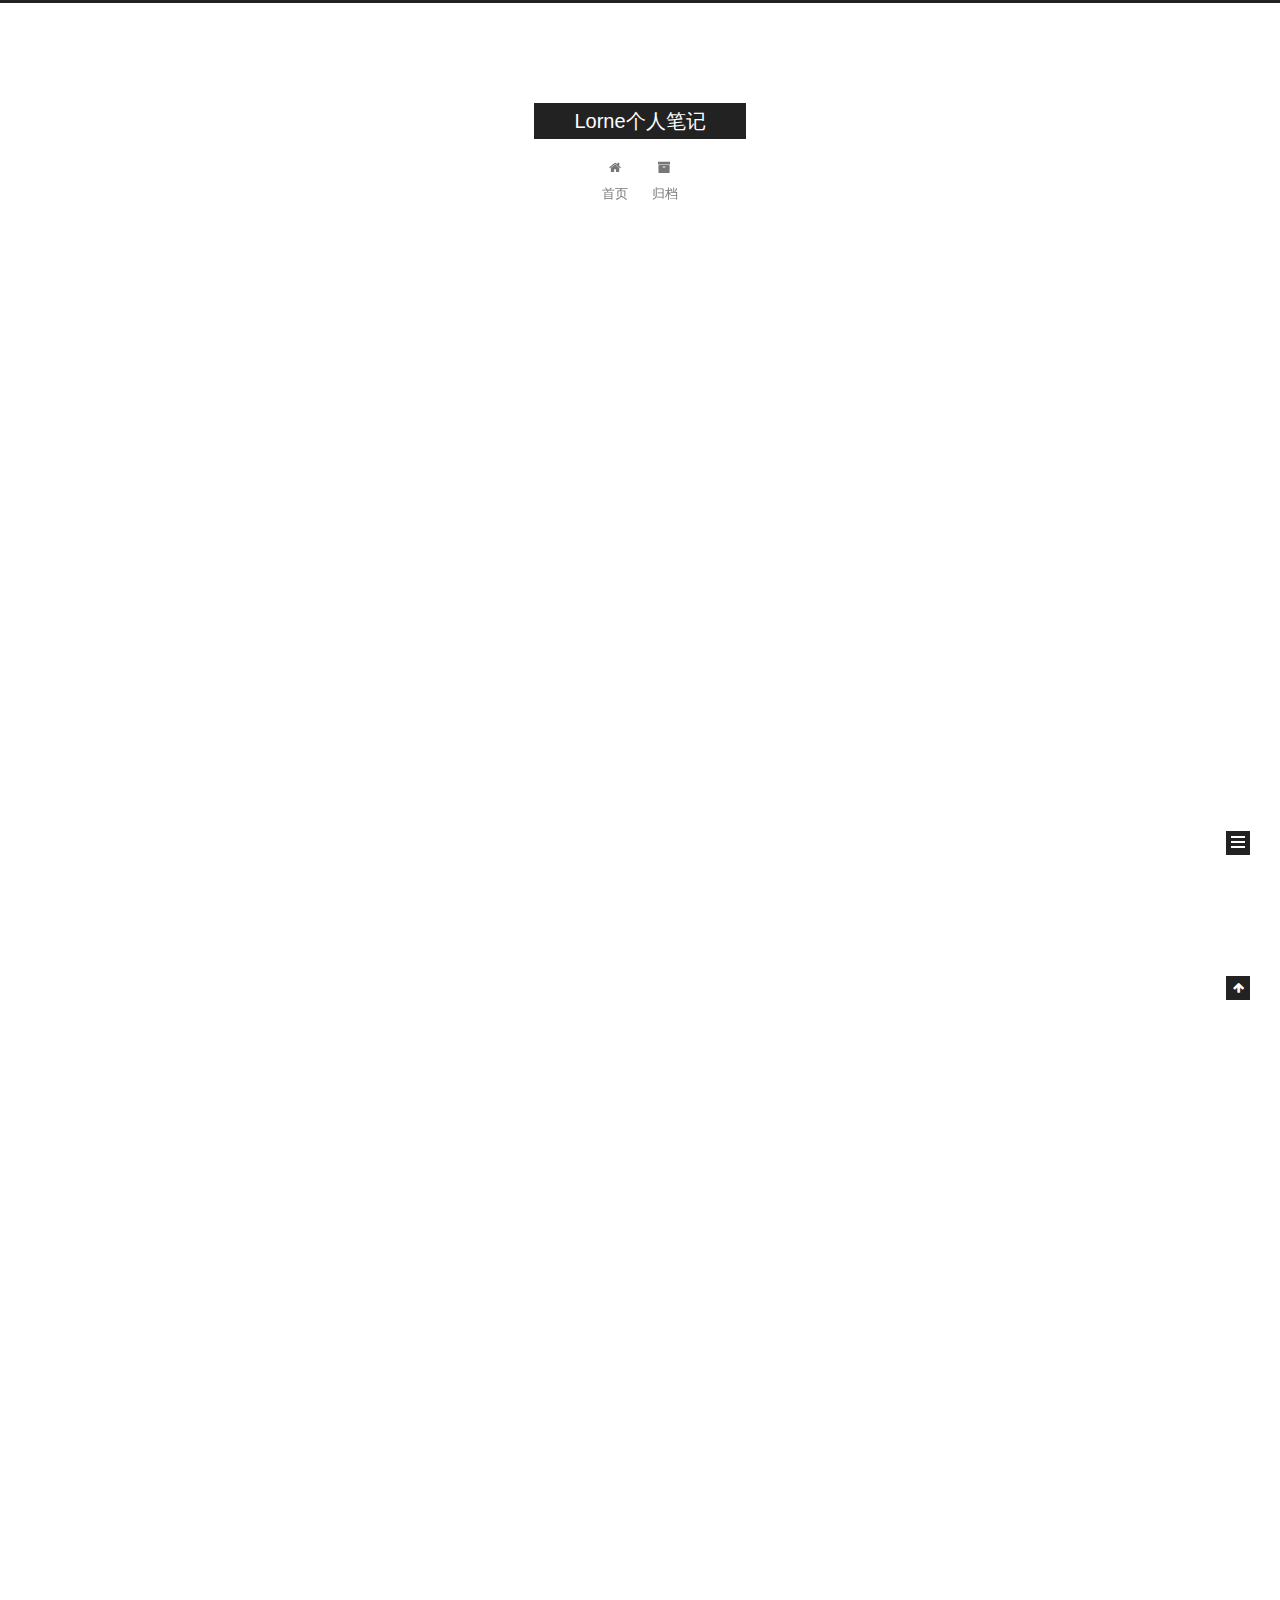
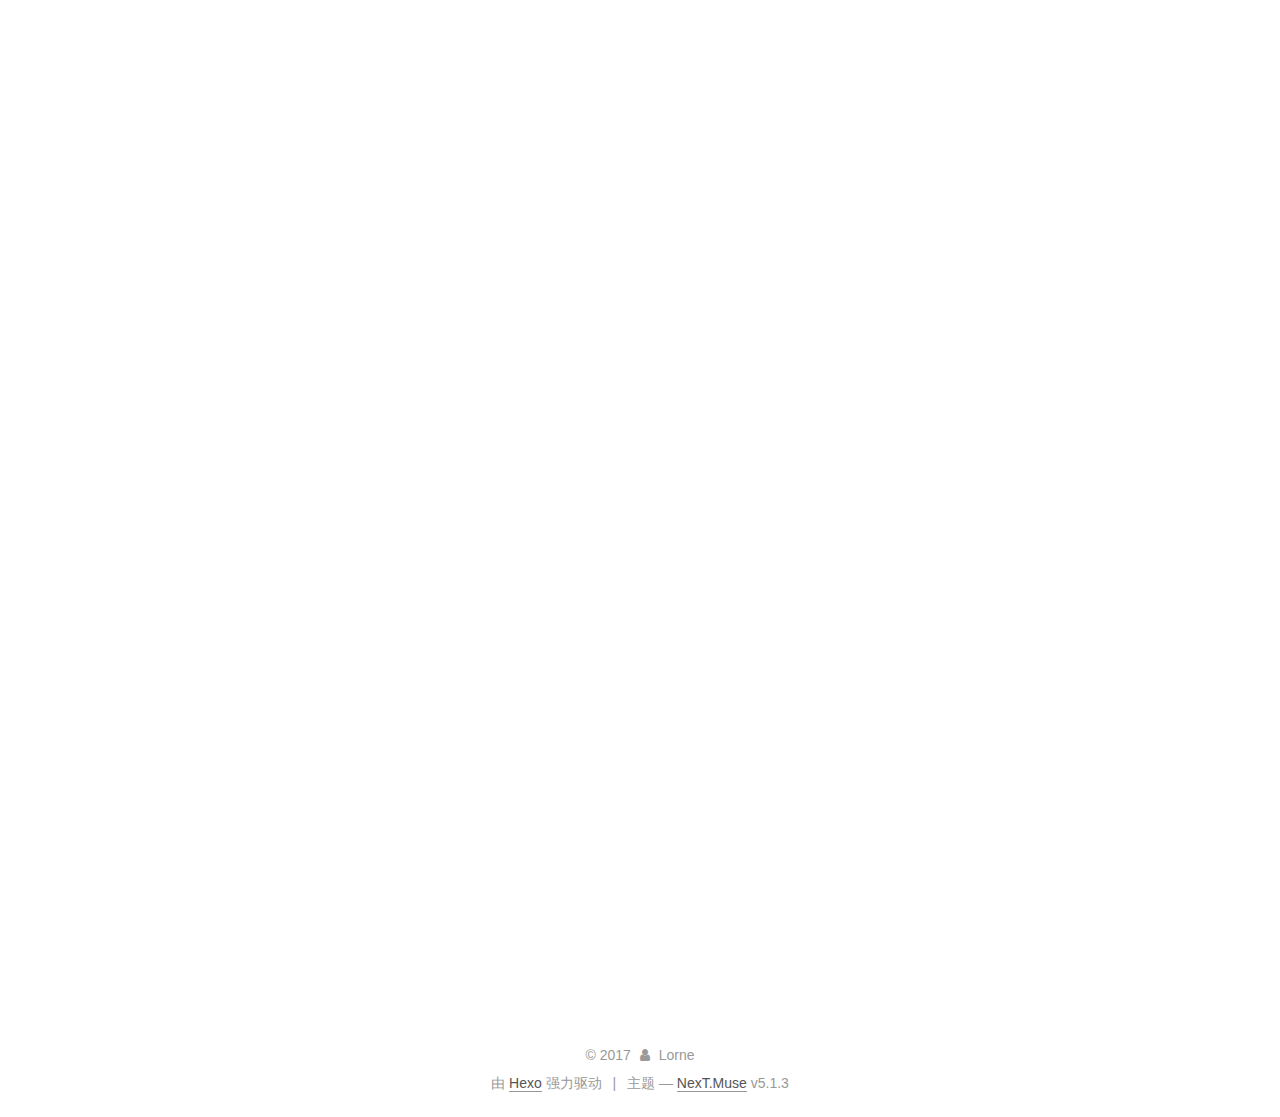
<file: index.html>
<!DOCTYPE html>



  


<html class="theme-next muse use-motion" lang="zh-Hans">
<head>
  <meta charset="UTF-8"/>
<meta http-equiv="X-UA-Compatible" content="IE=edge" />
<meta name="viewport" content="width=device-width, initial-scale=1, maximum-scale=1"/>
<meta name="theme-color" content="#222">









<meta http-equiv="Cache-Control" content="no-transform" />
<meta http-equiv="Cache-Control" content="no-siteapp" />
















  
  
  <link href="/lib/fancybox/source/jquery.fancybox.css?v=2.1.5" rel="stylesheet" type="text/css" />







<link href="/lib/font-awesome/css/font-awesome.min.css?v=4.6.2" rel="stylesheet" type="text/css" />

<link href="/css/main.css?v=5.1.3" rel="stylesheet" type="text/css" />


  <link rel="apple-touch-icon" sizes="180x180" href="/images/apple-touch-icon-next.png?v=5.1.3">


  <link rel="icon" type="image/png" sizes="32x32" href="/images/favicon-32x32-next.png?v=5.1.3">


  <link rel="icon" type="image/png" sizes="16x16" href="/images/favicon-16x16-next.png?v=5.1.3">


  <link rel="mask-icon" href="/images/logo.svg?v=5.1.3" color="#222">





  <meta name="keywords" content="Hexo, NexT" />










<meta name="description" content="这人很懒什么都没有写">
<meta property="og:type" content="website">
<meta property="og:title" content="Lorne个人笔记">
<meta property="og:url" content="http://yoursite.com/index.html">
<meta property="og:site_name" content="Lorne个人笔记">
<meta property="og:description" content="这人很懒什么都没有写">
<meta property="og:locale" content="zh-Hans">
<meta name="twitter:card" content="summary">
<meta name="twitter:title" content="Lorne个人笔记">
<meta name="twitter:description" content="这人很懒什么都没有写">



<script type="text/javascript" id="hexo.configurations">
  var NexT = window.NexT || {};
  var CONFIG = {
    root: '/',
    scheme: 'Muse',
    version: '5.1.3',
    sidebar: {"position":"left","display":"post","offset":12,"b2t":false,"scrollpercent":false,"onmobile":false},
    fancybox: true,
    tabs: true,
    motion: {"enable":true,"async":false,"transition":{"post_block":"fadeIn","post_header":"slideDownIn","post_body":"slideDownIn","coll_header":"slideLeftIn","sidebar":"slideUpIn"}},
    duoshuo: {
      userId: '0',
      author: '博主'
    },
    algolia: {
      applicationID: '',
      apiKey: '',
      indexName: '',
      hits: {"per_page":10},
      labels: {"input_placeholder":"Search for Posts","hits_empty":"We didn't find any results for the search: ${query}","hits_stats":"${hits} results found in ${time} ms"}
    }
  };
</script>



  <link rel="canonical" href="http://yoursite.com/"/>





  <title>Lorne个人笔记</title>
  








</head>

<body itemscope itemtype="http://schema.org/WebPage" lang="zh-Hans">

  
  
    
  

  <div class="container sidebar-position-left 
  page-home">
    <div class="headband"></div>

    <header id="header" class="header" itemscope itemtype="http://schema.org/WPHeader">
      <div class="header-inner"><div class="site-brand-wrapper">
  <div class="site-meta ">
    

    <div class="custom-logo-site-title">
      <a href="/"  class="brand" rel="start">
        <span class="logo-line-before"><i></i></span>
        <span class="site-title">Lorne个人笔记</span>
        <span class="logo-line-after"><i></i></span>
      </a>
    </div>
      
        <p class="site-subtitle"></p>
      
  </div>

  <div class="site-nav-toggle">
    <button>
      <span class="btn-bar"></span>
      <span class="btn-bar"></span>
      <span class="btn-bar"></span>
    </button>
  </div>
</div>

<nav class="site-nav">
  

  
    <ul id="menu" class="menu">
      
        
        <li class="menu-item menu-item-home">
          <a href="/" rel="section">
            
              <i class="menu-item-icon fa fa-fw fa-home"></i> <br />
            
            首页
          </a>
        </li>
      
        
        <li class="menu-item menu-item-archives">
          <a href="/archives/" rel="section">
            
              <i class="menu-item-icon fa fa-fw fa-archive"></i> <br />
            
            归档
          </a>
        </li>
      

      
    </ul>
  

  
</nav>



 </div>
    </header>

    <main id="main" class="main">
      <div class="main-inner">
        <div class="content-wrap">
          <div id="content" class="content">
            
  <section id="posts" class="posts-expand">
    
      

  

  
  
  

  <article class="post post-type-normal" itemscope itemtype="http://schema.org/Article">
  
  
  
  <div class="post-block">
    <link itemprop="mainEntityOfPage" href="http://yoursite.com/2017/12/06/Tagged pointer及64位下isa指针的优化/">

    <span hidden itemprop="author" itemscope itemtype="http://schema.org/Person">
      <meta itemprop="name" content="Lorne">
      <meta itemprop="description" content="">
      <meta itemprop="image" content="/images/avatar.gif">
    </span>

    <span hidden itemprop="publisher" itemscope itemtype="http://schema.org/Organization">
      <meta itemprop="name" content="Lorne个人笔记">
    </span>

    
      <header class="post-header">

        
        
          <h1 class="post-title" itemprop="name headline">
                
                <a class="post-title-link" href="/2017/12/06/Tagged pointer及64位下isa指针的优化/" itemprop="url">Tagged pointer及64位下isa指针的优化</a></h1>
        

        <div class="post-meta">
          <span class="post-time">
            
              <span class="post-meta-item-icon">
                <i class="fa fa-calendar-o"></i>
              </span>
              
                <span class="post-meta-item-text">发表于</span>
              
              <time title="创建于" itemprop="dateCreated datePublished" datetime="2017-12-06T12:09:05+08:00">
                2017-12-06
              </time>
            

            

            
          </span>

          

          
            
          

          
          

          

          

          

        </div>
      </header>
    

    
    
    
    <div class="post-body" itemprop="articleBody">

      
      

      
        
          
            <blockquote>
<p>看到个面试题:NSString在栈上所占内存大小?以及字符串为什么不能用&quot;==&quot;判断相等。特意去查了资料，做一下整理。</p>
</blockquote>
<p>苹果5s机型，由32位架构处理器变成了64位的。假设不在不做优化情况下，一个NSNumber对像，其值是一个整数。正常情况下，如果这个整数只是一个NSInteger的普通变量，那么它在32位CPU下占4字节，指针4字节（栈上），64位上直接翻倍（8+8）。所以一个iOS程序从32迁移到64位，NSNumber、NSDate一类对象所占内存直接翻倍。</p>
<p>所以苹果引入了 <strong>Tagged pointer</strong> 。 <strong>直接将8直接的64位指针，直接当一个特殊对象（没有isa指针）处理</strong> ，前60位存储数据，后4位：最后固定一位为1（二进制）+其他3位作为一个类表的索引（该索引是用来查找所属类是采用Tagged Pointer的哪个类）。</p>
<p>64位设备，苹果除了引入Tagged pointer来优化小的对象外， <strong>对于普通对象，其isa指针进行了优化</strong> 。</p>
<p><strong>在32位下，对象引用计数保存在一个外部表中，每个对象进行Retain操作，实际上包括以下5各步骤：</strong></p>
<p>1.获取全局的记录引用计数的hash表。</p>
<p>2.为了线程安全，给该hash表加锁。</p>
<p>3.查找到目标对象的引用计数值。</p>
<p>4.将该引用计数值加1，写会hash表</p>
<p>5.给该hash表解锁。</p>
<p>在64位下，isa指针也是64位，实际做为指针部分只用到33位，剩余31位类似Tagged pointer做了相应处理。其中19位保存对象引用计数，对引用计数的修改只需修改这个指针即可，只有当引用计数超出19位，才会将引用计数保存到外部表，而这种情况是很少的，所以这样的引用计数的更改效率会更高。</p>
<p>所以64位下会做以下5步骤：</p>
<p>1.检查isa指针上面的标记位，看引用计数是否保存在isa变量中，如果不是，则使用以前的步骤，否则执行第2步。</p>
<p>2.检查当前对象是否正在释放，如果是，则不做任何事情。</p>
<p>3.增加该对象的引用计数，但是并不马上写回到isa变量中。</p>
<p>4.检查增加后的引用计数的值是否能够被19表示，如果不是，则切换成以前的办法，否则执行第5步。</p>
<p>5.进行一个原子的写操作，将isa的值写回。</p>
<p>没有全局加锁操作，引用计数的更改更快了。</p>
<p>附isa的bit位含义</p>
<table>
<thead>
<tr>
<th>bit位</th>
<th>变量名</th>
<th>意义</th>
</tr>
</thead>
<tbody>
<tr>
<td>1 bit</td>
<td>indexed</td>
<td>0表示普通的isa，1表示Tagged Pointer</td>
</tr>
<tr>
<td>1</td>
<td>has_assoc</td>
<td>表示在该对象是否有过associated对象，如果没有，在析构释放内存时可以更快</td>
</tr>
<tr>
<td>1</td>
<td>has_cxx_dtor</td>
<td>has_cxx_dtor 表示该对象是否有过C++或ARC的析构函数，如果没有，在析构释放内存时可以更快</td>
</tr>
<tr>
<td>30 bits</td>
<td>shiftcls</td>
<td>类的指针</td>
</tr>
<tr>
<td>9 bits</td>
<td>magic</td>
<td>其值固定为0xd2，用于在调试时分辨对象是否未完成初始化</td>
</tr>
<tr>
<td>1</td>
<td>weakly_referenced</td>
<td>表示该对象是否有过weak对象，如果没有，在析构释放内存时可以更快</td>
</tr>
<tr>
<td>1</td>
<td>deallocating</td>
<td>表示该对象是否正在析构</td>
</tr>
<tr>
<td>1</td>
<td>has_sidetable_rc</td>
<td>表示该对象的引用计数值是否大到无法直接在isa中保存</td>
</tr>
<tr>
<td>19 bits</td>
<td>extra_rc</td>
<td>表示该对象超过1的引用计数值，例如，如果该对象的引用计数是6，则extra_rc的值为5</td>
</tr>
</tbody>
</table>
<p>参考文章及书籍：</p>
<p>《iOS开发进阶》-第20章</p>
<p><a href="http://www.cocoachina.com/ios/20150918/13449.html" target="_blank" rel="noopener">http://www.cocoachina.com/ios/20150918/13449.html</a></p>
<p><a href="http://www.jianshu.com/p/c89c6a955772" target="_blank" rel="noopener">http://www.jianshu.com/p/c89c6a955772</a></p>

          
        
      
    </div>
    
    
    

    

    

    

    <footer class="post-footer">
      

      

      

      
      
        <div class="post-eof"></div>
      
    </footer>
  </div>
  
  
  
  </article>


    
  </section>

  


          </div>
          


          

        </div>
        
          
  
  <div class="sidebar-toggle">
    <div class="sidebar-toggle-line-wrap">
      <span class="sidebar-toggle-line sidebar-toggle-line-first"></span>
      <span class="sidebar-toggle-line sidebar-toggle-line-middle"></span>
      <span class="sidebar-toggle-line sidebar-toggle-line-last"></span>
    </div>
  </div>

  <aside id="sidebar" class="sidebar">
    
    <div class="sidebar-inner">

      

      

      <section class="site-overview-wrap sidebar-panel sidebar-panel-active">
        <div class="site-overview">
          <div class="site-author motion-element" itemprop="author" itemscope itemtype="http://schema.org/Person">
            
              <p class="site-author-name" itemprop="name">Lorne</p>
              <p class="site-description motion-element" itemprop="description">这人很懒什么都没有写</p>
          </div>

          <nav class="site-state motion-element">

            
              <div class="site-state-item site-state-posts">
              
                <a href="/archives/">
              
                  <span class="site-state-item-count">1</span>
                  <span class="site-state-item-name">日志</span>
                </a>
              </div>
            

            

            

          </nav>

          

          <div class="links-of-author motion-element">
            
          </div>

          
          

          
          

          

        </div>
      </section>

      

      

    </div>
  </aside>


        
      </div>
    </main>

    <footer id="footer" class="footer">
      <div class="footer-inner">
        <div class="copyright">&copy; <span itemprop="copyrightYear">2017</span>
  <span class="with-love">
    <i class="fa fa-user"></i>
  </span>
  <span class="author" itemprop="copyrightHolder">Lorne</span>

  
</div>


  <div class="powered-by">由 <a class="theme-link" target="_blank" href="https://hexo.io">Hexo</a> 强力驱动</div>



  <span class="post-meta-divider">|</span>



  <div class="theme-info">主题 &mdash; <a class="theme-link" target="_blank" href="https://github.com/iissnan/hexo-theme-next">NexT.Muse</a> v5.1.3</div>




        







        
      </div>
    </footer>

    
      <div class="back-to-top">
        <i class="fa fa-arrow-up"></i>
        
      </div>
    

    

  </div>

  

<script type="text/javascript">
  if (Object.prototype.toString.call(window.Promise) !== '[object Function]') {
    window.Promise = null;
  }
</script>









  












  
  
    <script type="text/javascript" src="/lib/jquery/index.js?v=2.1.3"></script>
  

  
  
    <script type="text/javascript" src="/lib/fastclick/lib/fastclick.min.js?v=1.0.6"></script>
  

  
  
    <script type="text/javascript" src="/lib/jquery_lazyload/jquery.lazyload.js?v=1.9.7"></script>
  

  
  
    <script type="text/javascript" src="/lib/velocity/velocity.min.js?v=1.2.1"></script>
  

  
  
    <script type="text/javascript" src="/lib/velocity/velocity.ui.min.js?v=1.2.1"></script>
  

  
  
    <script type="text/javascript" src="/lib/fancybox/source/jquery.fancybox.pack.js?v=2.1.5"></script>
  


  


  <script type="text/javascript" src="/js/src/utils.js?v=5.1.3"></script>

  <script type="text/javascript" src="/js/src/motion.js?v=5.1.3"></script>



  
  

  

  


  <script type="text/javascript" src="/js/src/bootstrap.js?v=5.1.3"></script>



  


  




	





  





  












  





  

  

  

  
  

  

  

  

</body>
</html>
</file>
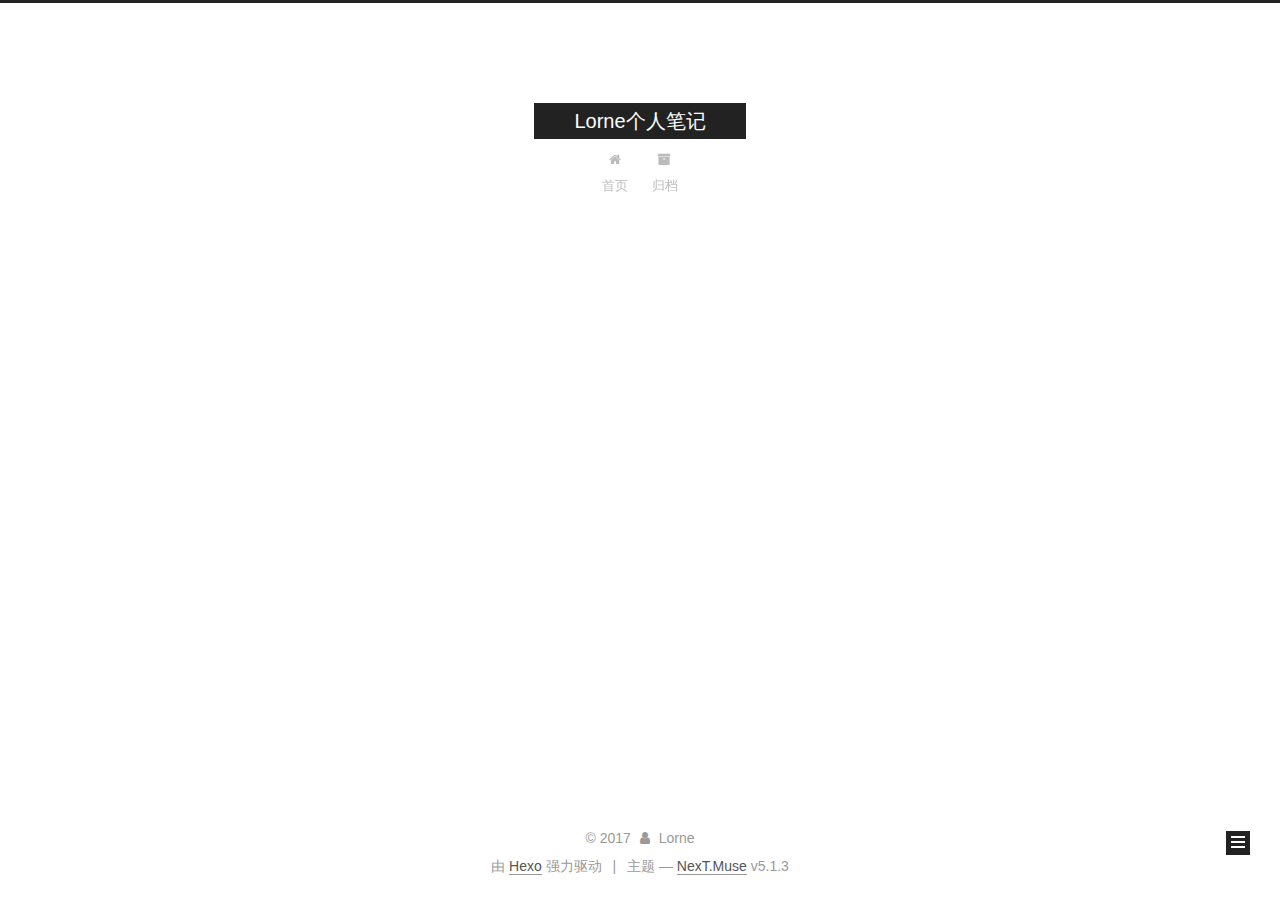
<file: archives/index.html>
<!DOCTYPE html>



  


<html class="theme-next muse use-motion" lang="zh-Hans">
<head>
  <meta charset="UTF-8"/>
<meta http-equiv="X-UA-Compatible" content="IE=edge" />
<meta name="viewport" content="width=device-width, initial-scale=1, maximum-scale=1"/>
<meta name="theme-color" content="#222">









<meta http-equiv="Cache-Control" content="no-transform" />
<meta http-equiv="Cache-Control" content="no-siteapp" />
















  
  
  <link href="/lib/fancybox/source/jquery.fancybox.css?v=2.1.5" rel="stylesheet" type="text/css" />







<link href="/lib/font-awesome/css/font-awesome.min.css?v=4.6.2" rel="stylesheet" type="text/css" />

<link href="/css/main.css?v=5.1.3" rel="stylesheet" type="text/css" />


  <link rel="apple-touch-icon" sizes="180x180" href="/images/apple-touch-icon-next.png?v=5.1.3">


  <link rel="icon" type="image/png" sizes="32x32" href="/images/favicon-32x32-next.png?v=5.1.3">


  <link rel="icon" type="image/png" sizes="16x16" href="/images/favicon-16x16-next.png?v=5.1.3">


  <link rel="mask-icon" href="/images/logo.svg?v=5.1.3" color="#222">





  <meta name="keywords" content="Hexo, NexT" />










<meta name="description" content="这人很懒什么都没有写">
<meta property="og:type" content="website">
<meta property="og:title" content="Lorne个人笔记">
<meta property="og:url" content="http://yoursite.com/archives/index.html">
<meta property="og:site_name" content="Lorne个人笔记">
<meta property="og:description" content="这人很懒什么都没有写">
<meta property="og:locale" content="zh-Hans">
<meta name="twitter:card" content="summary">
<meta name="twitter:title" content="Lorne个人笔记">
<meta name="twitter:description" content="这人很懒什么都没有写">



<script type="text/javascript" id="hexo.configurations">
  var NexT = window.NexT || {};
  var CONFIG = {
    root: '/',
    scheme: 'Muse',
    version: '5.1.3',
    sidebar: {"position":"left","display":"post","offset":12,"b2t":false,"scrollpercent":false,"onmobile":false},
    fancybox: true,
    tabs: true,
    motion: {"enable":true,"async":false,"transition":{"post_block":"fadeIn","post_header":"slideDownIn","post_body":"slideDownIn","coll_header":"slideLeftIn","sidebar":"slideUpIn"}},
    duoshuo: {
      userId: '0',
      author: '博主'
    },
    algolia: {
      applicationID: '',
      apiKey: '',
      indexName: '',
      hits: {"per_page":10},
      labels: {"input_placeholder":"Search for Posts","hits_empty":"We didn't find any results for the search: ${query}","hits_stats":"${hits} results found in ${time} ms"}
    }
  };
</script>



  <link rel="canonical" href="http://yoursite.com/archives/"/>





  <title>归档 | Lorne个人笔记</title>
  








</head>

<body itemscope itemtype="http://schema.org/WebPage" lang="zh-Hans">

  
  
    
  

  <div class="container sidebar-position-left page-archive">
    <div class="headband"></div>

    <header id="header" class="header" itemscope itemtype="http://schema.org/WPHeader">
      <div class="header-inner"><div class="site-brand-wrapper">
  <div class="site-meta ">
    

    <div class="custom-logo-site-title">
      <a href="/"  class="brand" rel="start">
        <span class="logo-line-before"><i></i></span>
        <span class="site-title">Lorne个人笔记</span>
        <span class="logo-line-after"><i></i></span>
      </a>
    </div>
      
        <p class="site-subtitle"></p>
      
  </div>

  <div class="site-nav-toggle">
    <button>
      <span class="btn-bar"></span>
      <span class="btn-bar"></span>
      <span class="btn-bar"></span>
    </button>
  </div>
</div>

<nav class="site-nav">
  

  
    <ul id="menu" class="menu">
      
        
        <li class="menu-item menu-item-home">
          <a href="/" rel="section">
            
              <i class="menu-item-icon fa fa-fw fa-home"></i> <br />
            
            首页
          </a>
        </li>
      
        
        <li class="menu-item menu-item-archives">
          <a href="/archives/" rel="section">
            
              <i class="menu-item-icon fa fa-fw fa-archive"></i> <br />
            
            归档
          </a>
        </li>
      

      
    </ul>
  

  
</nav>



 </div>
    </header>

    <main id="main" class="main">
      <div class="main-inner">
        <div class="content-wrap">
          <div id="content" class="content">
            

  
  
  
  <div class="post-block archive">
    <div id="posts" class="posts-collapse">
      <span class="archive-move-on"></span>

      <span class="archive-page-counter">
        
        
        
          
        
        嗯..! 目前共计 1 篇日志。 继续努力。
      </span>

      

        
        
        

        
          
          <div class="collection-title">
            <h1 class="archive-year" id="archive-year-2017">2017</h1>
          </div>
        
        

        

  <article class="post post-type-normal" itemscope itemtype="http://schema.org/Article">
    <header class="post-header">

      <h2 class="post-title">
        
            <a class="post-title-link" href="/2017/12/06/Tagged pointer及64位下isa指针的优化/" itemprop="url">
              
                <span itemprop="name">Tagged pointer及64位下isa指针的优化</span>
              
            </a>
        
      </h2>

      <div class="post-meta">
        <time class="post-time" itemprop="dateCreated"
              datetime="2017-12-06T12:09:05+08:00"
              content="2017-12-06" >
          12-06
        </time>
      </div>

    </header>
  </article>



      

    </div>
  </div>
  
  
  

  



          </div>
          


          

        </div>
        
          
  
  <div class="sidebar-toggle">
    <div class="sidebar-toggle-line-wrap">
      <span class="sidebar-toggle-line sidebar-toggle-line-first"></span>
      <span class="sidebar-toggle-line sidebar-toggle-line-middle"></span>
      <span class="sidebar-toggle-line sidebar-toggle-line-last"></span>
    </div>
  </div>

  <aside id="sidebar" class="sidebar">
    
    <div class="sidebar-inner">

      

      

      <section class="site-overview-wrap sidebar-panel sidebar-panel-active">
        <div class="site-overview">
          <div class="site-author motion-element" itemprop="author" itemscope itemtype="http://schema.org/Person">
            
              <p class="site-author-name" itemprop="name">Lorne</p>
              <p class="site-description motion-element" itemprop="description">这人很懒什么都没有写</p>
          </div>

          <nav class="site-state motion-element">

            
              <div class="site-state-item site-state-posts">
              
                <a href="/archives/">
              
                  <span class="site-state-item-count">1</span>
                  <span class="site-state-item-name">日志</span>
                </a>
              </div>
            

            

            

          </nav>

          

          <div class="links-of-author motion-element">
            
          </div>

          
          

          
          

          

        </div>
      </section>

      

      

    </div>
  </aside>


        
      </div>
    </main>

    <footer id="footer" class="footer">
      <div class="footer-inner">
        <div class="copyright">&copy; <span itemprop="copyrightYear">2017</span>
  <span class="with-love">
    <i class="fa fa-user"></i>
  </span>
  <span class="author" itemprop="copyrightHolder">Lorne</span>

  
</div>


  <div class="powered-by">由 <a class="theme-link" target="_blank" href="https://hexo.io">Hexo</a> 强力驱动</div>



  <span class="post-meta-divider">|</span>



  <div class="theme-info">主题 &mdash; <a class="theme-link" target="_blank" href="https://github.com/iissnan/hexo-theme-next">NexT.Muse</a> v5.1.3</div>




        







        
      </div>
    </footer>

    
      <div class="back-to-top">
        <i class="fa fa-arrow-up"></i>
        
      </div>
    

    

  </div>

  

<script type="text/javascript">
  if (Object.prototype.toString.call(window.Promise) !== '[object Function]') {
    window.Promise = null;
  }
</script>









  












  
  
    <script type="text/javascript" src="/lib/jquery/index.js?v=2.1.3"></script>
  

  
  
    <script type="text/javascript" src="/lib/fastclick/lib/fastclick.min.js?v=1.0.6"></script>
  

  
  
    <script type="text/javascript" src="/lib/jquery_lazyload/jquery.lazyload.js?v=1.9.7"></script>
  

  
  
    <script type="text/javascript" src="/lib/velocity/velocity.min.js?v=1.2.1"></script>
  

  
  
    <script type="text/javascript" src="/lib/velocity/velocity.ui.min.js?v=1.2.1"></script>
  

  
  
    <script type="text/javascript" src="/lib/fancybox/source/jquery.fancybox.pack.js?v=2.1.5"></script>
  


  


  <script type="text/javascript" src="/js/src/utils.js?v=5.1.3"></script>

  <script type="text/javascript" src="/js/src/motion.js?v=5.1.3"></script>



  
  

  

  


  <script type="text/javascript" src="/js/src/bootstrap.js?v=5.1.3"></script>



  


  




	





  





  












  





  

  

  

  
  

  

  

  

</body>
</html>
</file>
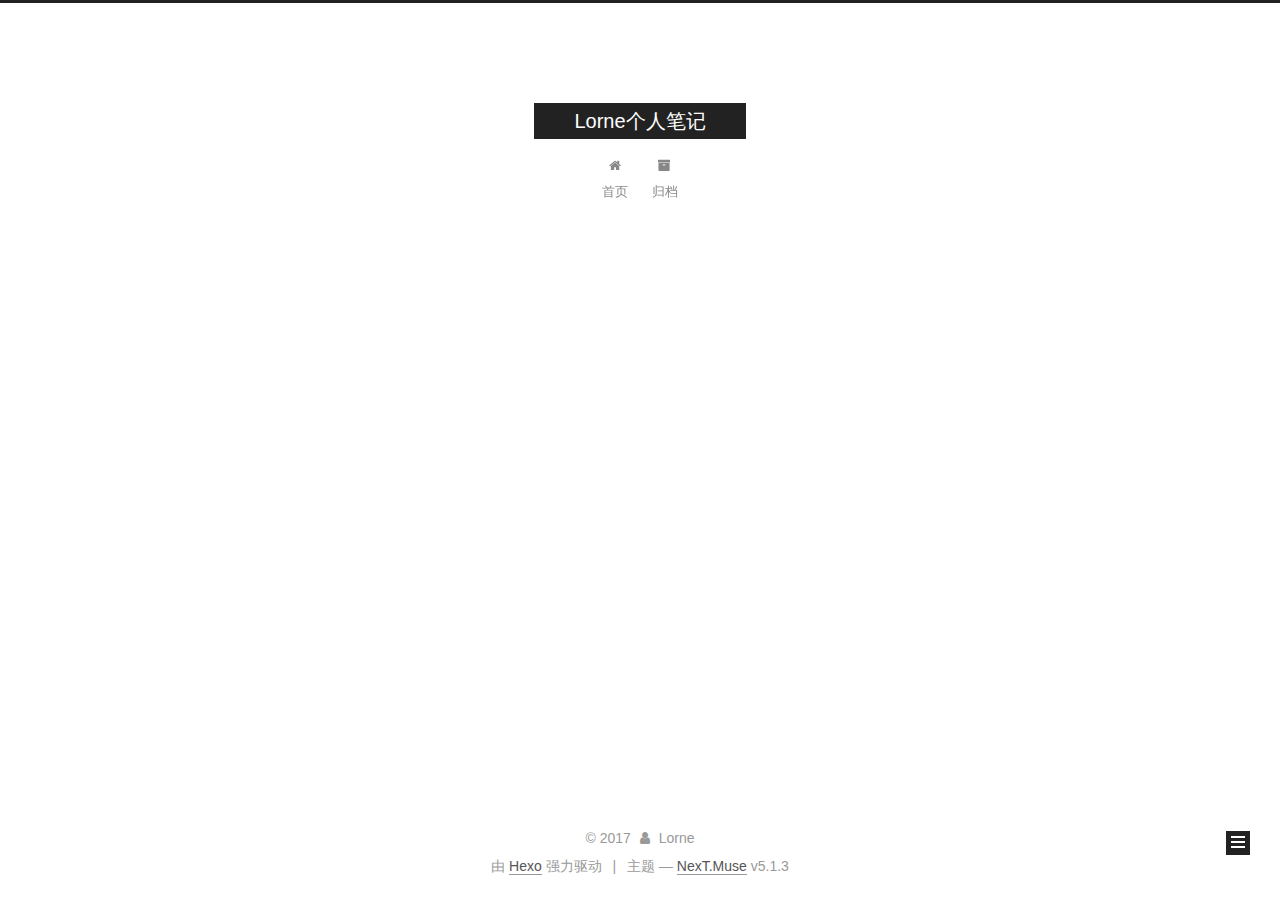
<file: archives/2017/index.html>
<!DOCTYPE html>



  


<html class="theme-next muse use-motion" lang="zh-Hans">
<head>
  <meta charset="UTF-8"/>
<meta http-equiv="X-UA-Compatible" content="IE=edge" />
<meta name="viewport" content="width=device-width, initial-scale=1, maximum-scale=1"/>
<meta name="theme-color" content="#222">









<meta http-equiv="Cache-Control" content="no-transform" />
<meta http-equiv="Cache-Control" content="no-siteapp" />
















  
  
  <link href="/lib/fancybox/source/jquery.fancybox.css?v=2.1.5" rel="stylesheet" type="text/css" />







<link href="/lib/font-awesome/css/font-awesome.min.css?v=4.6.2" rel="stylesheet" type="text/css" />

<link href="/css/main.css?v=5.1.3" rel="stylesheet" type="text/css" />


  <link rel="apple-touch-icon" sizes="180x180" href="/images/apple-touch-icon-next.png?v=5.1.3">


  <link rel="icon" type="image/png" sizes="32x32" href="/images/favicon-32x32-next.png?v=5.1.3">


  <link rel="icon" type="image/png" sizes="16x16" href="/images/favicon-16x16-next.png?v=5.1.3">


  <link rel="mask-icon" href="/images/logo.svg?v=5.1.3" color="#222">





  <meta name="keywords" content="Hexo, NexT" />










<meta name="description" content="这人很懒什么都没有写">
<meta property="og:type" content="website">
<meta property="og:title" content="Lorne个人笔记">
<meta property="og:url" content="http://yoursite.com/archives/2017/index.html">
<meta property="og:site_name" content="Lorne个人笔记">
<meta property="og:description" content="这人很懒什么都没有写">
<meta property="og:locale" content="zh-Hans">
<meta name="twitter:card" content="summary">
<meta name="twitter:title" content="Lorne个人笔记">
<meta name="twitter:description" content="这人很懒什么都没有写">



<script type="text/javascript" id="hexo.configurations">
  var NexT = window.NexT || {};
  var CONFIG = {
    root: '/',
    scheme: 'Muse',
    version: '5.1.3',
    sidebar: {"position":"left","display":"post","offset":12,"b2t":false,"scrollpercent":false,"onmobile":false},
    fancybox: true,
    tabs: true,
    motion: {"enable":true,"async":false,"transition":{"post_block":"fadeIn","post_header":"slideDownIn","post_body":"slideDownIn","coll_header":"slideLeftIn","sidebar":"slideUpIn"}},
    duoshuo: {
      userId: '0',
      author: '博主'
    },
    algolia: {
      applicationID: '',
      apiKey: '',
      indexName: '',
      hits: {"per_page":10},
      labels: {"input_placeholder":"Search for Posts","hits_empty":"We didn't find any results for the search: ${query}","hits_stats":"${hits} results found in ${time} ms"}
    }
  };
</script>



  <link rel="canonical" href="http://yoursite.com/archives/2017/"/>





  <title>归档 | Lorne个人笔记</title>
  








</head>

<body itemscope itemtype="http://schema.org/WebPage" lang="zh-Hans">

  
  
    
  

  <div class="container sidebar-position-left page-archive">
    <div class="headband"></div>

    <header id="header" class="header" itemscope itemtype="http://schema.org/WPHeader">
      <div class="header-inner"><div class="site-brand-wrapper">
  <div class="site-meta ">
    

    <div class="custom-logo-site-title">
      <a href="/"  class="brand" rel="start">
        <span class="logo-line-before"><i></i></span>
        <span class="site-title">Lorne个人笔记</span>
        <span class="logo-line-after"><i></i></span>
      </a>
    </div>
      
        <p class="site-subtitle"></p>
      
  </div>

  <div class="site-nav-toggle">
    <button>
      <span class="btn-bar"></span>
      <span class="btn-bar"></span>
      <span class="btn-bar"></span>
    </button>
  </div>
</div>

<nav class="site-nav">
  

  
    <ul id="menu" class="menu">
      
        
        <li class="menu-item menu-item-home">
          <a href="/" rel="section">
            
              <i class="menu-item-icon fa fa-fw fa-home"></i> <br />
            
            首页
          </a>
        </li>
      
        
        <li class="menu-item menu-item-archives">
          <a href="/archives/" rel="section">
            
              <i class="menu-item-icon fa fa-fw fa-archive"></i> <br />
            
            归档
          </a>
        </li>
      

      
    </ul>
  

  
</nav>



 </div>
    </header>

    <main id="main" class="main">
      <div class="main-inner">
        <div class="content-wrap">
          <div id="content" class="content">
            

  
  
  
  <div class="post-block archive">
    <div id="posts" class="posts-collapse">
      <span class="archive-move-on"></span>

      <span class="archive-page-counter">
        
        
        
          
        
        嗯..! 目前共计 1 篇日志。 继续努力。
      </span>

      

        
        
        

        
          
          <div class="collection-title">
            <h1 class="archive-year" id="archive-year-2017">2017</h1>
          </div>
        
        

        

  <article class="post post-type-normal" itemscope itemtype="http://schema.org/Article">
    <header class="post-header">

      <h2 class="post-title">
        
            <a class="post-title-link" href="/2017/12/06/Tagged pointer及64位下isa指针的优化/" itemprop="url">
              
                <span itemprop="name">Tagged pointer及64位下isa指针的优化</span>
              
            </a>
        
      </h2>

      <div class="post-meta">
        <time class="post-time" itemprop="dateCreated"
              datetime="2017-12-06T12:09:05+08:00"
              content="2017-12-06" >
          12-06
        </time>
      </div>

    </header>
  </article>



      

    </div>
  </div>
  
  
  

  



          </div>
          


          

        </div>
        
          
  
  <div class="sidebar-toggle">
    <div class="sidebar-toggle-line-wrap">
      <span class="sidebar-toggle-line sidebar-toggle-line-first"></span>
      <span class="sidebar-toggle-line sidebar-toggle-line-middle"></span>
      <span class="sidebar-toggle-line sidebar-toggle-line-last"></span>
    </div>
  </div>

  <aside id="sidebar" class="sidebar">
    
    <div class="sidebar-inner">

      

      

      <section class="site-overview-wrap sidebar-panel sidebar-panel-active">
        <div class="site-overview">
          <div class="site-author motion-element" itemprop="author" itemscope itemtype="http://schema.org/Person">
            
              <p class="site-author-name" itemprop="name">Lorne</p>
              <p class="site-description motion-element" itemprop="description">这人很懒什么都没有写</p>
          </div>

          <nav class="site-state motion-element">

            
              <div class="site-state-item site-state-posts">
              
                <a href="/archives/">
              
                  <span class="site-state-item-count">1</span>
                  <span class="site-state-item-name">日志</span>
                </a>
              </div>
            

            

            

          </nav>

          

          <div class="links-of-author motion-element">
            
          </div>

          
          

          
          

          

        </div>
      </section>

      

      

    </div>
  </aside>


        
      </div>
    </main>

    <footer id="footer" class="footer">
      <div class="footer-inner">
        <div class="copyright">&copy; <span itemprop="copyrightYear">2017</span>
  <span class="with-love">
    <i class="fa fa-user"></i>
  </span>
  <span class="author" itemprop="copyrightHolder">Lorne</span>

  
</div>


  <div class="powered-by">由 <a class="theme-link" target="_blank" href="https://hexo.io">Hexo</a> 强力驱动</div>



  <span class="post-meta-divider">|</span>



  <div class="theme-info">主题 &mdash; <a class="theme-link" target="_blank" href="https://github.com/iissnan/hexo-theme-next">NexT.Muse</a> v5.1.3</div>




        







        
      </div>
    </footer>

    
      <div class="back-to-top">
        <i class="fa fa-arrow-up"></i>
        
      </div>
    

    

  </div>

  

<script type="text/javascript">
  if (Object.prototype.toString.call(window.Promise) !== '[object Function]') {
    window.Promise = null;
  }
</script>









  












  
  
    <script type="text/javascript" src="/lib/jquery/index.js?v=2.1.3"></script>
  

  
  
    <script type="text/javascript" src="/lib/fastclick/lib/fastclick.min.js?v=1.0.6"></script>
  

  
  
    <script type="text/javascript" src="/lib/jquery_lazyload/jquery.lazyload.js?v=1.9.7"></script>
  

  
  
    <script type="text/javascript" src="/lib/velocity/velocity.min.js?v=1.2.1"></script>
  

  
  
    <script type="text/javascript" src="/lib/velocity/velocity.ui.min.js?v=1.2.1"></script>
  

  
  
    <script type="text/javascript" src="/lib/fancybox/source/jquery.fancybox.pack.js?v=2.1.5"></script>
  


  


  <script type="text/javascript" src="/js/src/utils.js?v=5.1.3"></script>

  <script type="text/javascript" src="/js/src/motion.js?v=5.1.3"></script>



  
  

  

  


  <script type="text/javascript" src="/js/src/bootstrap.js?v=5.1.3"></script>



  


  




	





  





  












  





  

  

  

  
  

  

  

  

</body>
</html>
</file>
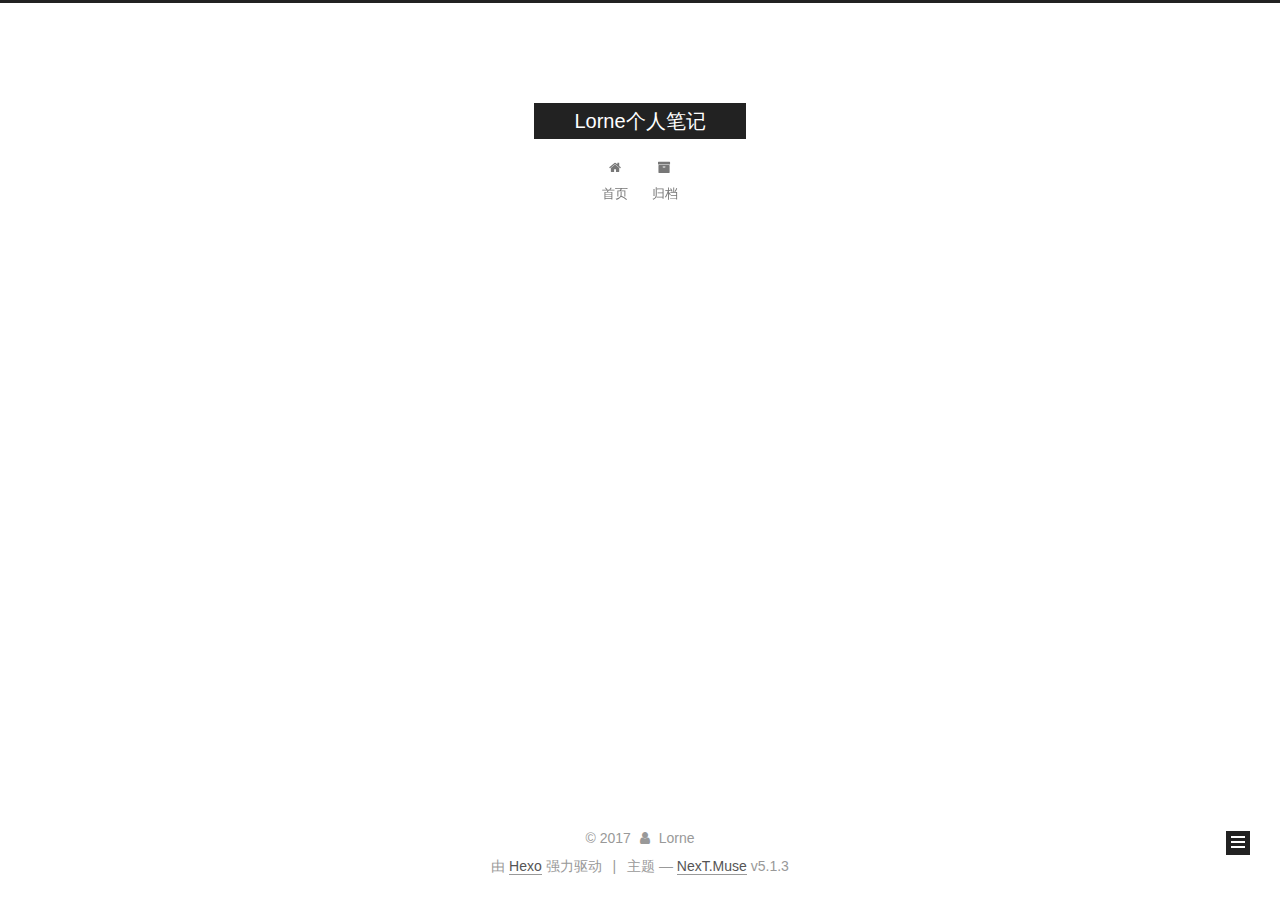
<file: archives/2017/12/index.html>
<!DOCTYPE html>



  


<html class="theme-next muse use-motion" lang="zh-Hans">
<head>
  <meta charset="UTF-8"/>
<meta http-equiv="X-UA-Compatible" content="IE=edge" />
<meta name="viewport" content="width=device-width, initial-scale=1, maximum-scale=1"/>
<meta name="theme-color" content="#222">









<meta http-equiv="Cache-Control" content="no-transform" />
<meta http-equiv="Cache-Control" content="no-siteapp" />
















  
  
  <link href="/lib/fancybox/source/jquery.fancybox.css?v=2.1.5" rel="stylesheet" type="text/css" />







<link href="/lib/font-awesome/css/font-awesome.min.css?v=4.6.2" rel="stylesheet" type="text/css" />

<link href="/css/main.css?v=5.1.3" rel="stylesheet" type="text/css" />


  <link rel="apple-touch-icon" sizes="180x180" href="/images/apple-touch-icon-next.png?v=5.1.3">


  <link rel="icon" type="image/png" sizes="32x32" href="/images/favicon-32x32-next.png?v=5.1.3">


  <link rel="icon" type="image/png" sizes="16x16" href="/images/favicon-16x16-next.png?v=5.1.3">


  <link rel="mask-icon" href="/images/logo.svg?v=5.1.3" color="#222">





  <meta name="keywords" content="Hexo, NexT" />










<meta name="description" content="这人很懒什么都没有写">
<meta property="og:type" content="website">
<meta property="og:title" content="Lorne个人笔记">
<meta property="og:url" content="http://yoursite.com/archives/2017/12/index.html">
<meta property="og:site_name" content="Lorne个人笔记">
<meta property="og:description" content="这人很懒什么都没有写">
<meta property="og:locale" content="zh-Hans">
<meta name="twitter:card" content="summary">
<meta name="twitter:title" content="Lorne个人笔记">
<meta name="twitter:description" content="这人很懒什么都没有写">



<script type="text/javascript" id="hexo.configurations">
  var NexT = window.NexT || {};
  var CONFIG = {
    root: '/',
    scheme: 'Muse',
    version: '5.1.3',
    sidebar: {"position":"left","display":"post","offset":12,"b2t":false,"scrollpercent":false,"onmobile":false},
    fancybox: true,
    tabs: true,
    motion: {"enable":true,"async":false,"transition":{"post_block":"fadeIn","post_header":"slideDownIn","post_body":"slideDownIn","coll_header":"slideLeftIn","sidebar":"slideUpIn"}},
    duoshuo: {
      userId: '0',
      author: '博主'
    },
    algolia: {
      applicationID: '',
      apiKey: '',
      indexName: '',
      hits: {"per_page":10},
      labels: {"input_placeholder":"Search for Posts","hits_empty":"We didn't find any results for the search: ${query}","hits_stats":"${hits} results found in ${time} ms"}
    }
  };
</script>



  <link rel="canonical" href="http://yoursite.com/archives/2017/12/"/>





  <title>归档 | Lorne个人笔记</title>
  








</head>

<body itemscope itemtype="http://schema.org/WebPage" lang="zh-Hans">

  
  
    
  

  <div class="container sidebar-position-left page-archive">
    <div class="headband"></div>

    <header id="header" class="header" itemscope itemtype="http://schema.org/WPHeader">
      <div class="header-inner"><div class="site-brand-wrapper">
  <div class="site-meta ">
    

    <div class="custom-logo-site-title">
      <a href="/"  class="brand" rel="start">
        <span class="logo-line-before"><i></i></span>
        <span class="site-title">Lorne个人笔记</span>
        <span class="logo-line-after"><i></i></span>
      </a>
    </div>
      
        <p class="site-subtitle"></p>
      
  </div>

  <div class="site-nav-toggle">
    <button>
      <span class="btn-bar"></span>
      <span class="btn-bar"></span>
      <span class="btn-bar"></span>
    </button>
  </div>
</div>

<nav class="site-nav">
  

  
    <ul id="menu" class="menu">
      
        
        <li class="menu-item menu-item-home">
          <a href="/" rel="section">
            
              <i class="menu-item-icon fa fa-fw fa-home"></i> <br />
            
            首页
          </a>
        </li>
      
        
        <li class="menu-item menu-item-archives">
          <a href="/archives/" rel="section">
            
              <i class="menu-item-icon fa fa-fw fa-archive"></i> <br />
            
            归档
          </a>
        </li>
      

      
    </ul>
  

  
</nav>



 </div>
    </header>

    <main id="main" class="main">
      <div class="main-inner">
        <div class="content-wrap">
          <div id="content" class="content">
            

  
  
  
  <div class="post-block archive">
    <div id="posts" class="posts-collapse">
      <span class="archive-move-on"></span>

      <span class="archive-page-counter">
        
        
        
          
        
        嗯..! 目前共计 1 篇日志。 继续努力。
      </span>

      

        
        
        

        
          
          <div class="collection-title">
            <h1 class="archive-year" id="archive-year-2017">2017</h1>
          </div>
        
        

        

  <article class="post post-type-normal" itemscope itemtype="http://schema.org/Article">
    <header class="post-header">

      <h2 class="post-title">
        
            <a class="post-title-link" href="/2017/12/06/Tagged pointer及64位下isa指针的优化/" itemprop="url">
              
                <span itemprop="name">Tagged pointer及64位下isa指针的优化</span>
              
            </a>
        
      </h2>

      <div class="post-meta">
        <time class="post-time" itemprop="dateCreated"
              datetime="2017-12-06T12:09:05+08:00"
              content="2017-12-06" >
          12-06
        </time>
      </div>

    </header>
  </article>



      

    </div>
  </div>
  
  
  

  



          </div>
          


          

        </div>
        
          
  
  <div class="sidebar-toggle">
    <div class="sidebar-toggle-line-wrap">
      <span class="sidebar-toggle-line sidebar-toggle-line-first"></span>
      <span class="sidebar-toggle-line sidebar-toggle-line-middle"></span>
      <span class="sidebar-toggle-line sidebar-toggle-line-last"></span>
    </div>
  </div>

  <aside id="sidebar" class="sidebar">
    
    <div class="sidebar-inner">

      

      

      <section class="site-overview-wrap sidebar-panel sidebar-panel-active">
        <div class="site-overview">
          <div class="site-author motion-element" itemprop="author" itemscope itemtype="http://schema.org/Person">
            
              <p class="site-author-name" itemprop="name">Lorne</p>
              <p class="site-description motion-element" itemprop="description">这人很懒什么都没有写</p>
          </div>

          <nav class="site-state motion-element">

            
              <div class="site-state-item site-state-posts">
              
                <a href="/archives/">
              
                  <span class="site-state-item-count">1</span>
                  <span class="site-state-item-name">日志</span>
                </a>
              </div>
            

            

            

          </nav>

          

          <div class="links-of-author motion-element">
            
          </div>

          
          

          
          

          

        </div>
      </section>

      

      

    </div>
  </aside>


        
      </div>
    </main>

    <footer id="footer" class="footer">
      <div class="footer-inner">
        <div class="copyright">&copy; <span itemprop="copyrightYear">2017</span>
  <span class="with-love">
    <i class="fa fa-user"></i>
  </span>
  <span class="author" itemprop="copyrightHolder">Lorne</span>

  
</div>


  <div class="powered-by">由 <a class="theme-link" target="_blank" href="https://hexo.io">Hexo</a> 强力驱动</div>



  <span class="post-meta-divider">|</span>



  <div class="theme-info">主题 &mdash; <a class="theme-link" target="_blank" href="https://github.com/iissnan/hexo-theme-next">NexT.Muse</a> v5.1.3</div>




        







        
      </div>
    </footer>

    
      <div class="back-to-top">
        <i class="fa fa-arrow-up"></i>
        
      </div>
    

    

  </div>

  

<script type="text/javascript">
  if (Object.prototype.toString.call(window.Promise) !== '[object Function]') {
    window.Promise = null;
  }
</script>









  












  
  
    <script type="text/javascript" src="/lib/jquery/index.js?v=2.1.3"></script>
  

  
  
    <script type="text/javascript" src="/lib/fastclick/lib/fastclick.min.js?v=1.0.6"></script>
  

  
  
    <script type="text/javascript" src="/lib/jquery_lazyload/jquery.lazyload.js?v=1.9.7"></script>
  

  
  
    <script type="text/javascript" src="/lib/velocity/velocity.min.js?v=1.2.1"></script>
  

  
  
    <script type="text/javascript" src="/lib/velocity/velocity.ui.min.js?v=1.2.1"></script>
  

  
  
    <script type="text/javascript" src="/lib/fancybox/source/jquery.fancybox.pack.js?v=2.1.5"></script>
  


  


  <script type="text/javascript" src="/js/src/utils.js?v=5.1.3"></script>

  <script type="text/javascript" src="/js/src/motion.js?v=5.1.3"></script>



  
  

  

  


  <script type="text/javascript" src="/js/src/bootstrap.js?v=5.1.3"></script>



  


  




	





  





  












  





  

  

  

  
  

  

  

  

</body>
</html>
</file>
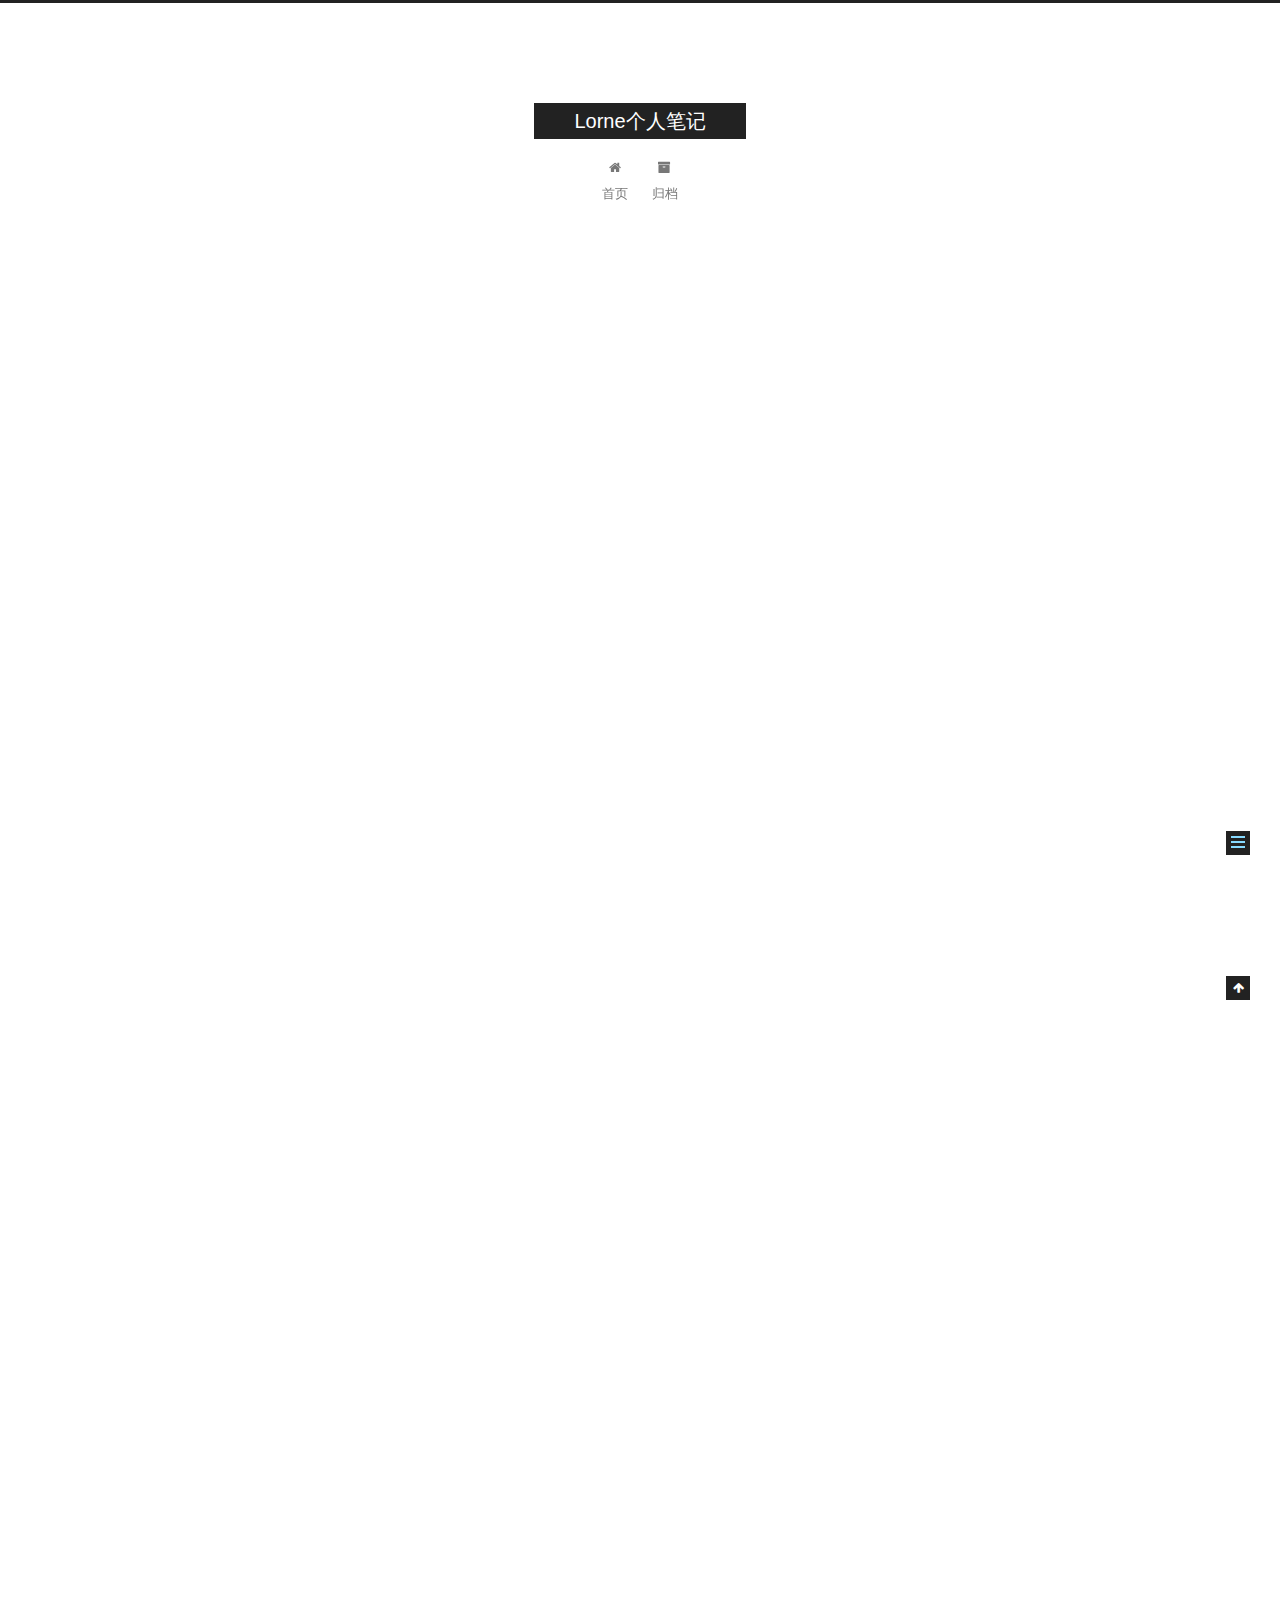
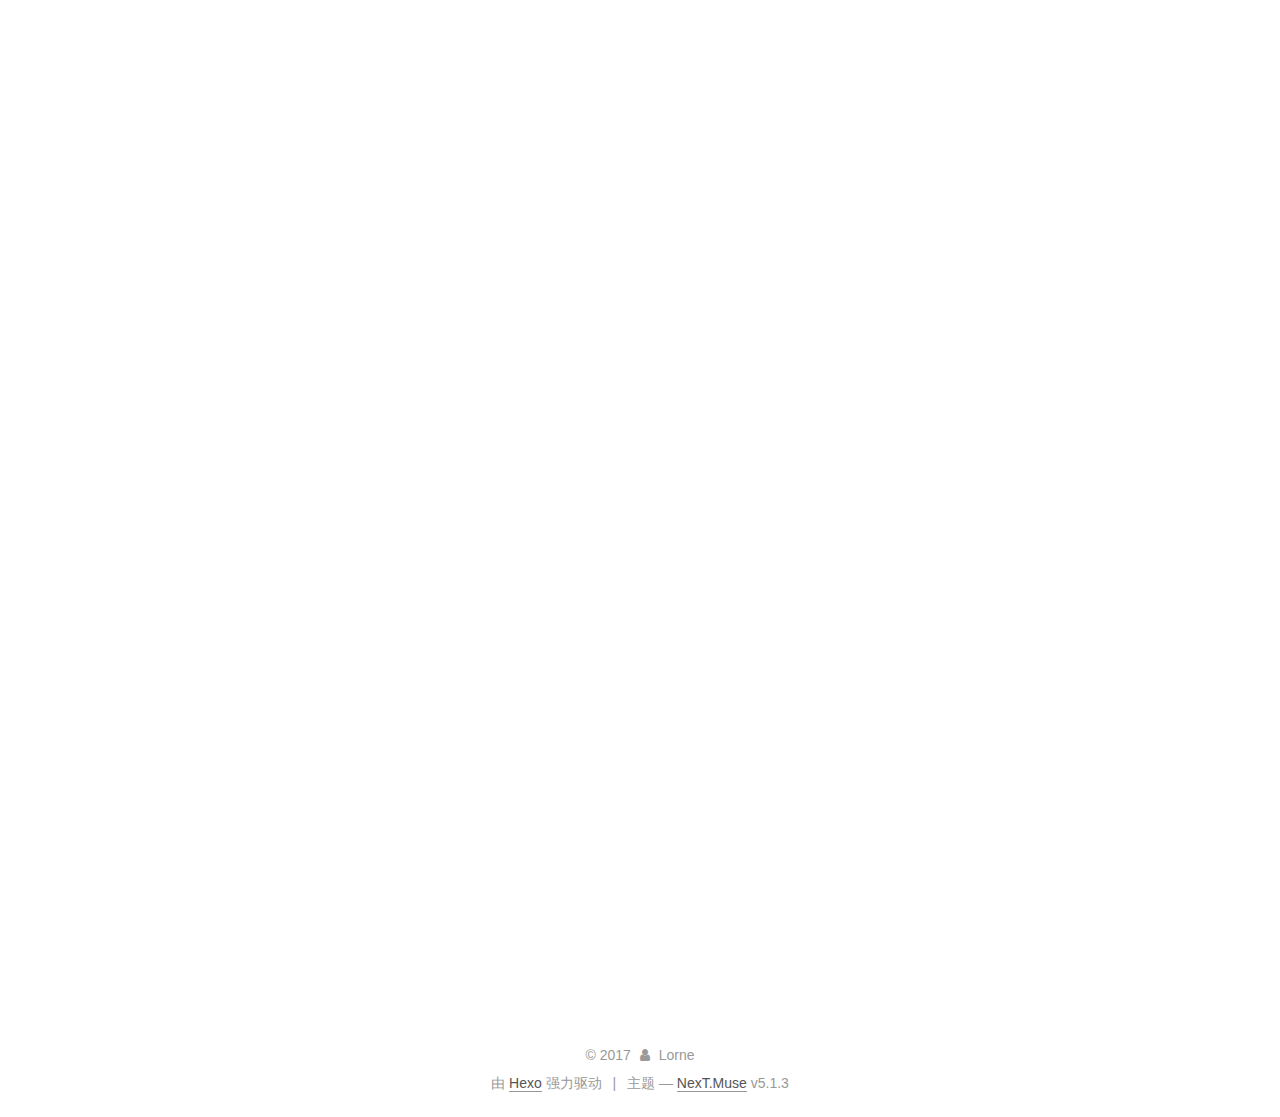
<file: 2017/12/06/Tagged pointer及64位下isa指针的优化/index.html>
<!DOCTYPE html>



  


<html class="theme-next muse use-motion" lang="zh-Hans">
<head>
  <meta charset="UTF-8"/>
<meta http-equiv="X-UA-Compatible" content="IE=edge" />
<meta name="viewport" content="width=device-width, initial-scale=1, maximum-scale=1"/>
<meta name="theme-color" content="#222">









<meta http-equiv="Cache-Control" content="no-transform" />
<meta http-equiv="Cache-Control" content="no-siteapp" />
















  
  
  <link href="/lib/fancybox/source/jquery.fancybox.css?v=2.1.5" rel="stylesheet" type="text/css" />







<link href="/lib/font-awesome/css/font-awesome.min.css?v=4.6.2" rel="stylesheet" type="text/css" />

<link href="/css/main.css?v=5.1.3" rel="stylesheet" type="text/css" />


  <link rel="apple-touch-icon" sizes="180x180" href="/images/apple-touch-icon-next.png?v=5.1.3">


  <link rel="icon" type="image/png" sizes="32x32" href="/images/favicon-32x32-next.png?v=5.1.3">


  <link rel="icon" type="image/png" sizes="16x16" href="/images/favicon-16x16-next.png?v=5.1.3">


  <link rel="mask-icon" href="/images/logo.svg?v=5.1.3" color="#222">





  <meta name="keywords" content="Hexo, NexT" />










<meta name="description" content="看到个面试题:NSString在栈上所占内存大小?以及字符串为什么不能用&amp;quot;==&amp;quot;判断相等。特意去查了资料，做一下整理。  苹果5s机型，由32位架构处理器变成了64位的。假设不在不做优化情况下，一个NSNumber对像，其值是一个整数。正常情况下，如果这个整数只是一个NSInteger的普通变量，那么它在32位CPU下占4字节，指针4字节（栈上），64位上直接翻倍（8+8）。">
<meta property="og:type" content="article">
<meta property="og:title" content="Tagged pointer及64位下isa指针的优化">
<meta property="og:url" content="http://yoursite.com/2017/12/06/Tagged pointer及64位下isa指针的优化/index.html">
<meta property="og:site_name" content="Lorne个人笔记">
<meta property="og:description" content="看到个面试题:NSString在栈上所占内存大小?以及字符串为什么不能用&amp;quot;==&amp;quot;判断相等。特意去查了资料，做一下整理。  苹果5s机型，由32位架构处理器变成了64位的。假设不在不做优化情况下，一个NSNumber对像，其值是一个整数。正常情况下，如果这个整数只是一个NSInteger的普通变量，那么它在32位CPU下占4字节，指针4字节（栈上），64位上直接翻倍（8+8）。">
<meta property="og:locale" content="zh-Hans">
<meta property="og:updated_time" content="2017-12-06T05:16:47.812Z">
<meta name="twitter:card" content="summary">
<meta name="twitter:title" content="Tagged pointer及64位下isa指针的优化">
<meta name="twitter:description" content="看到个面试题:NSString在栈上所占内存大小?以及字符串为什么不能用&amp;quot;==&amp;quot;判断相等。特意去查了资料，做一下整理。  苹果5s机型，由32位架构处理器变成了64位的。假设不在不做优化情况下，一个NSNumber对像，其值是一个整数。正常情况下，如果这个整数只是一个NSInteger的普通变量，那么它在32位CPU下占4字节，指针4字节（栈上），64位上直接翻倍（8+8）。">



<script type="text/javascript" id="hexo.configurations">
  var NexT = window.NexT || {};
  var CONFIG = {
    root: '/',
    scheme: 'Muse',
    version: '5.1.3',
    sidebar: {"position":"left","display":"post","offset":12,"b2t":false,"scrollpercent":false,"onmobile":false},
    fancybox: true,
    tabs: true,
    motion: {"enable":true,"async":false,"transition":{"post_block":"fadeIn","post_header":"slideDownIn","post_body":"slideDownIn","coll_header":"slideLeftIn","sidebar":"slideUpIn"}},
    duoshuo: {
      userId: '0',
      author: '博主'
    },
    algolia: {
      applicationID: '',
      apiKey: '',
      indexName: '',
      hits: {"per_page":10},
      labels: {"input_placeholder":"Search for Posts","hits_empty":"We didn't find any results for the search: ${query}","hits_stats":"${hits} results found in ${time} ms"}
    }
  };
</script>



  <link rel="canonical" href="http://yoursite.com/2017/12/06/Tagged pointer及64位下isa指针的优化/"/>





  <title>Tagged pointer及64位下isa指针的优化 | Lorne个人笔记</title>
  








</head>

<body itemscope itemtype="http://schema.org/WebPage" lang="zh-Hans">

  
  
    
  

  <div class="container sidebar-position-left page-post-detail">
    <div class="headband"></div>

    <header id="header" class="header" itemscope itemtype="http://schema.org/WPHeader">
      <div class="header-inner"><div class="site-brand-wrapper">
  <div class="site-meta ">
    

    <div class="custom-logo-site-title">
      <a href="/"  class="brand" rel="start">
        <span class="logo-line-before"><i></i></span>
        <span class="site-title">Lorne个人笔记</span>
        <span class="logo-line-after"><i></i></span>
      </a>
    </div>
      
        <p class="site-subtitle"></p>
      
  </div>

  <div class="site-nav-toggle">
    <button>
      <span class="btn-bar"></span>
      <span class="btn-bar"></span>
      <span class="btn-bar"></span>
    </button>
  </div>
</div>

<nav class="site-nav">
  

  
    <ul id="menu" class="menu">
      
        
        <li class="menu-item menu-item-home">
          <a href="/" rel="section">
            
              <i class="menu-item-icon fa fa-fw fa-home"></i> <br />
            
            首页
          </a>
        </li>
      
        
        <li class="menu-item menu-item-archives">
          <a href="/archives/" rel="section">
            
              <i class="menu-item-icon fa fa-fw fa-archive"></i> <br />
            
            归档
          </a>
        </li>
      

      
    </ul>
  

  
</nav>



 </div>
    </header>

    <main id="main" class="main">
      <div class="main-inner">
        <div class="content-wrap">
          <div id="content" class="content">
            

  <div id="posts" class="posts-expand">
    

  

  
  
  

  <article class="post post-type-normal" itemscope itemtype="http://schema.org/Article">
  
  
  
  <div class="post-block">
    <link itemprop="mainEntityOfPage" href="http://yoursite.com/2017/12/06/Tagged pointer及64位下isa指针的优化/">

    <span hidden itemprop="author" itemscope itemtype="http://schema.org/Person">
      <meta itemprop="name" content="Lorne">
      <meta itemprop="description" content="">
      <meta itemprop="image" content="/images/avatar.gif">
    </span>

    <span hidden itemprop="publisher" itemscope itemtype="http://schema.org/Organization">
      <meta itemprop="name" content="Lorne个人笔记">
    </span>

    
      <header class="post-header">

        
        
          <h1 class="post-title" itemprop="name headline">Tagged pointer及64位下isa指针的优化</h1>
        

        <div class="post-meta">
          <span class="post-time">
            
              <span class="post-meta-item-icon">
                <i class="fa fa-calendar-o"></i>
              </span>
              
                <span class="post-meta-item-text">发表于</span>
              
              <time title="创建于" itemprop="dateCreated datePublished" datetime="2017-12-06T12:09:05+08:00">
                2017-12-06
              </time>
            

            

            
          </span>

          

          
            
          

          
          

          

          

          

        </div>
      </header>
    

    
    
    
    <div class="post-body" itemprop="articleBody">

      
      

      
        <blockquote>
<p>看到个面试题:NSString在栈上所占内存大小?以及字符串为什么不能用&quot;==&quot;判断相等。特意去查了资料，做一下整理。</p>
</blockquote>
<p>苹果5s机型，由32位架构处理器变成了64位的。假设不在不做优化情况下，一个NSNumber对像，其值是一个整数。正常情况下，如果这个整数只是一个NSInteger的普通变量，那么它在32位CPU下占4字节，指针4字节（栈上），64位上直接翻倍（8+8）。所以一个iOS程序从32迁移到64位，NSNumber、NSDate一类对象所占内存直接翻倍。</p>
<p>所以苹果引入了 <strong>Tagged pointer</strong> 。 <strong>直接将8直接的64位指针，直接当一个特殊对象（没有isa指针）处理</strong> ，前60位存储数据，后4位：最后固定一位为1（二进制）+其他3位作为一个类表的索引（该索引是用来查找所属类是采用Tagged Pointer的哪个类）。</p>
<p>64位设备，苹果除了引入Tagged pointer来优化小的对象外， <strong>对于普通对象，其isa指针进行了优化</strong> 。</p>
<p><strong>在32位下，对象引用计数保存在一个外部表中，每个对象进行Retain操作，实际上包括以下5各步骤：</strong></p>
<p>1.获取全局的记录引用计数的hash表。</p>
<p>2.为了线程安全，给该hash表加锁。</p>
<p>3.查找到目标对象的引用计数值。</p>
<p>4.将该引用计数值加1，写会hash表</p>
<p>5.给该hash表解锁。</p>
<p>在64位下，isa指针也是64位，实际做为指针部分只用到33位，剩余31位类似Tagged pointer做了相应处理。其中19位保存对象引用计数，对引用计数的修改只需修改这个指针即可，只有当引用计数超出19位，才会将引用计数保存到外部表，而这种情况是很少的，所以这样的引用计数的更改效率会更高。</p>
<p>所以64位下会做以下5步骤：</p>
<p>1.检查isa指针上面的标记位，看引用计数是否保存在isa变量中，如果不是，则使用以前的步骤，否则执行第2步。</p>
<p>2.检查当前对象是否正在释放，如果是，则不做任何事情。</p>
<p>3.增加该对象的引用计数，但是并不马上写回到isa变量中。</p>
<p>4.检查增加后的引用计数的值是否能够被19表示，如果不是，则切换成以前的办法，否则执行第5步。</p>
<p>5.进行一个原子的写操作，将isa的值写回。</p>
<p>没有全局加锁操作，引用计数的更改更快了。</p>
<p>附isa的bit位含义</p>
<table>
<thead>
<tr>
<th>bit位</th>
<th>变量名</th>
<th>意义</th>
</tr>
</thead>
<tbody>
<tr>
<td>1 bit</td>
<td>indexed</td>
<td>0表示普通的isa，1表示Tagged Pointer</td>
</tr>
<tr>
<td>1</td>
<td>has_assoc</td>
<td>表示在该对象是否有过associated对象，如果没有，在析构释放内存时可以更快</td>
</tr>
<tr>
<td>1</td>
<td>has_cxx_dtor</td>
<td>has_cxx_dtor 表示该对象是否有过C++或ARC的析构函数，如果没有，在析构释放内存时可以更快</td>
</tr>
<tr>
<td>30 bits</td>
<td>shiftcls</td>
<td>类的指针</td>
</tr>
<tr>
<td>9 bits</td>
<td>magic</td>
<td>其值固定为0xd2，用于在调试时分辨对象是否未完成初始化</td>
</tr>
<tr>
<td>1</td>
<td>weakly_referenced</td>
<td>表示该对象是否有过weak对象，如果没有，在析构释放内存时可以更快</td>
</tr>
<tr>
<td>1</td>
<td>deallocating</td>
<td>表示该对象是否正在析构</td>
</tr>
<tr>
<td>1</td>
<td>has_sidetable_rc</td>
<td>表示该对象的引用计数值是否大到无法直接在isa中保存</td>
</tr>
<tr>
<td>19 bits</td>
<td>extra_rc</td>
<td>表示该对象超过1的引用计数值，例如，如果该对象的引用计数是6，则extra_rc的值为5</td>
</tr>
</tbody>
</table>
<p>参考文章及书籍：</p>
<p>《iOS开发进阶》-第20章</p>
<p><a href="http://www.cocoachina.com/ios/20150918/13449.html" target="_blank" rel="noopener">http://www.cocoachina.com/ios/20150918/13449.html</a></p>
<p><a href="http://www.jianshu.com/p/c89c6a955772" target="_blank" rel="noopener">http://www.jianshu.com/p/c89c6a955772</a></p>

      
    </div>
    
    
    

    

    

    

    <footer class="post-footer">
      

      
      
      

      

      
      
    </footer>
  </div>
  
  
  
  </article>



    <div class="post-spread">
      
    </div>
  </div>


          </div>
          


          

  



        </div>
        
          
  
  <div class="sidebar-toggle">
    <div class="sidebar-toggle-line-wrap">
      <span class="sidebar-toggle-line sidebar-toggle-line-first"></span>
      <span class="sidebar-toggle-line sidebar-toggle-line-middle"></span>
      <span class="sidebar-toggle-line sidebar-toggle-line-last"></span>
    </div>
  </div>

  <aside id="sidebar" class="sidebar">
    
    <div class="sidebar-inner">

      

      

      <section class="site-overview-wrap sidebar-panel sidebar-panel-active">
        <div class="site-overview">
          <div class="site-author motion-element" itemprop="author" itemscope itemtype="http://schema.org/Person">
            
              <p class="site-author-name" itemprop="name">Lorne</p>
              <p class="site-description motion-element" itemprop="description">这人很懒什么都没有写</p>
          </div>

          <nav class="site-state motion-element">

            
              <div class="site-state-item site-state-posts">
              
                <a href="/archives/">
              
                  <span class="site-state-item-count">1</span>
                  <span class="site-state-item-name">日志</span>
                </a>
              </div>
            

            

            

          </nav>

          

          <div class="links-of-author motion-element">
            
          </div>

          
          

          
          

          

        </div>
      </section>

      

      

    </div>
  </aside>


        
      </div>
    </main>

    <footer id="footer" class="footer">
      <div class="footer-inner">
        <div class="copyright">&copy; <span itemprop="copyrightYear">2017</span>
  <span class="with-love">
    <i class="fa fa-user"></i>
  </span>
  <span class="author" itemprop="copyrightHolder">Lorne</span>

  
</div>


  <div class="powered-by">由 <a class="theme-link" target="_blank" href="https://hexo.io">Hexo</a> 强力驱动</div>



  <span class="post-meta-divider">|</span>



  <div class="theme-info">主题 &mdash; <a class="theme-link" target="_blank" href="https://github.com/iissnan/hexo-theme-next">NexT.Muse</a> v5.1.3</div>




        







        
      </div>
    </footer>

    
      <div class="back-to-top">
        <i class="fa fa-arrow-up"></i>
        
      </div>
    

    

  </div>

  

<script type="text/javascript">
  if (Object.prototype.toString.call(window.Promise) !== '[object Function]') {
    window.Promise = null;
  }
</script>









  












  
  
    <script type="text/javascript" src="/lib/jquery/index.js?v=2.1.3"></script>
  

  
  
    <script type="text/javascript" src="/lib/fastclick/lib/fastclick.min.js?v=1.0.6"></script>
  

  
  
    <script type="text/javascript" src="/lib/jquery_lazyload/jquery.lazyload.js?v=1.9.7"></script>
  

  
  
    <script type="text/javascript" src="/lib/velocity/velocity.min.js?v=1.2.1"></script>
  

  
  
    <script type="text/javascript" src="/lib/velocity/velocity.ui.min.js?v=1.2.1"></script>
  

  
  
    <script type="text/javascript" src="/lib/fancybox/source/jquery.fancybox.pack.js?v=2.1.5"></script>
  


  


  <script type="text/javascript" src="/js/src/utils.js?v=5.1.3"></script>

  <script type="text/javascript" src="/js/src/motion.js?v=5.1.3"></script>



  
  

  
  <script type="text/javascript" src="/js/src/scrollspy.js?v=5.1.3"></script>
<script type="text/javascript" src="/js/src/post-details.js?v=5.1.3"></script>



  


  <script type="text/javascript" src="/js/src/bootstrap.js?v=5.1.3"></script>



  


  




	





  





  












  





  

  

  

  
  

  

  

  

</body>
</html>
</file>
<file: css/main.css>
/* normalize.css v3.0.2 | MIT License | git.io/normalize */
html {
  font-family: sans-serif; /* 1 */
  -ms-text-size-adjust: 100%; /* 2 */
  -webkit-text-size-adjust: 100%; /* 2 */
}
body {
  margin: 0;
}
article,
aside,
details,
figcaption,
figure,
footer,
header,
hgroup,
main,
menu,
nav,
section,
summary {
  display: block;
}
audio,
canvas,
progress,
video {
  display: inline-block; /* 1 */
  vertical-align: baseline; /* 2 */
}
audio:not([controls]) {
  display: none;
  height: 0;
}
[hidden],
template {
  display: none;
}
a {
  background-color: transparent;
}
a:active,
a:hover {
  outline: 0;
}
abbr[title] {
  border-bottom: 1px dotted;
}
b,
strong {
  font-weight: bold;
}
dfn {
  font-style: italic;
}
h1 {
  font-size: 2em;
  margin: 0.67em 0;
}
mark {
  background: #ff0;
  color: #000;
}
small {
  font-size: 80%;
}
sub,
sup {
  font-size: 75%;
  line-height: 0;
  position: relative;
  vertical-align: baseline;
}
sup {
  top: -0.5em;
}
sub {
  bottom: -0.25em;
}
img {
  border: 0;
}
svg:not(:root) {
  overflow: hidden;
}
figure {
  margin: 1em 40px;
}
hr {
  -moz-box-sizing: content-box;
  box-sizing: content-box;
  height: 0;
}
pre {
  overflow: auto;
}
code,
kbd,
pre,
samp {
  font-family: monospace, monospace;
  font-size: 1em;
}
button,
input,
optgroup,
select,
textarea {
  color: inherit; /* 1 */
  font: inherit; /* 2 */
  margin: 0; /* 3 */
}
button {
  overflow: visible;
}
button,
select {
  text-transform: none;
}
button,
html input[type="button"],
input[type="reset"],
input[type="submit"] {
  -webkit-appearance: button; /* 2 */
  cursor: pointer; /* 3 */
}
button[disabled],
html input[disabled] {
  cursor: default;
}
button::-moz-focus-inner,
input::-moz-focus-inner {
  border: 0;
  padding: 0;
}
input {
  line-height: normal;
}
input[type="checkbox"],
input[type="radio"] {
  box-sizing: border-box; /* 1 */
  padding: 0; /* 2 */
}
input[type="number"]::-webkit-inner-spin-button,
input[type="number"]::-webkit-outer-spin-button {
  height: auto;
}
input[type="search"] {
  -webkit-appearance: textfield; /* 1 */
  -moz-box-sizing: content-box;
  -webkit-box-sizing: content-box; /* 2 */
  box-sizing: content-box;
}
input[type="search"]::-webkit-search-cancel-button,
input[type="search"]::-webkit-search-decoration {
  -webkit-appearance: none;
}
fieldset {
  border: 1px solid #c0c0c0;
  margin: 0 2px;
  padding: 0.35em 0.625em 0.75em;
}
legend {
  border: 0; /* 1 */
  padding: 0; /* 2 */
}
textarea {
  overflow: auto;
}
optgroup {
  font-weight: bold;
}
table {
  border-collapse: collapse;
  border-spacing: 0;
}
td,
th {
  padding: 0;
}
::selection {
  background: #262a30;
  color: #fff;
}
body {
  position: relative;
  font-family: 'Lato', "PingFang SC", "Microsoft YaHei", sans-serif;
  font-size: 14px;
  line-height: 2;
  color: #555;
  background: #fff;
}
@media (max-width: 767px) {
  body {
    padding-right: 0 !important;
  }
}
@media (min-width: 768px) and (max-width: 991px) {
  body {
    padding-right: 0 !important;
  }
}
@media (min-width: 1600px) {
  body {
    font-size: 16px;
  }
}
h1,
h2,
h3,
h4,
h5,
h6 {
  margin: 0;
  padding: 0;
  font-weight: bold;
  line-height: 1.5;
  font-family: 'Lato', "PingFang SC", "Microsoft YaHei", sans-serif;
}
h2,
h3,
h4,
h5,
h6 {
  margin: 20px 0 15px;
}
h1 {
  font-size: 22px;
}
@media (max-width: 767px) {
  h1 {
    font-size: 18px;
  }
}
h2 {
  font-size: 20px;
}
@media (max-width: 767px) {
  h2 {
    font-size: 16px;
  }
}
h3 {
  font-size: 18px;
}
@media (max-width: 767px) {
  h3 {
    font-size: 14px;
  }
}
h4 {
  font-size: 16px;
}
@media (max-width: 767px) {
  h4 {
    font-size: 12px;
  }
}
h5 {
  font-size: 14px;
}
@media (max-width: 767px) {
  h5 {
    font-size: 10px;
  }
}
h6 {
  font-size: 12px;
}
@media (max-width: 767px) {
  h6 {
    font-size: 8px;
  }
}
p {
  margin: 0 0 20px 0;
}
a {
  color: #555;
  text-decoration: none;
  outline: none;
  border-bottom: 1px solid #999;
  word-wrap: break-word;
}
a:hover {
  color: #222;
  border-bottom-color: #222;
}
blockquote {
  margin: 0;
  padding: 0;
}
img {
  display: block;
  margin: auto;
  max-width: 100%;
  height: auto;
}
hr {
  margin: 40px 0;
  height: 3px;
  border: none;
  background-color: #ddd;
  background-image: repeating-linear-gradient(-45deg, #fff, #fff 4px, transparent 4px, transparent 8px);
}
blockquote {
  padding: 0 15px;
  color: #666;
  border-left: 4px solid #ddd;
}
blockquote cite::before {
  content: "-";
  padding: 0 5px;
}
dt {
  font-weight: 700;
}
dd {
  margin: 0;
  padding: 0;
}
kbd {
  border: 1px solid #ccc;
  border-radius: 0.2em;
  box-shadow: 0.1em 0.1em 0.2em rgba(0,0,0,0.1);
  background-color: #f9f9f9;
  font-family: inherit;
  background-image: -webkit-linear-gradient(top, #eee, #fff, #eee);
  padding: 0.1em 0.3em;
  white-space: nowrap;
}
.text-left {
  text-align: left;
}
.text-center {
  text-align: center;
}
.text-right {
  text-align: right;
}
.text-justify {
  text-align: justify;
}
.text-nowrap {
  white-space: nowrap;
}
.text-lowercase {
  text-transform: lowercase;
}
.text-uppercase {
  text-transform: uppercase;
}
.text-capitalize {
  text-transform: capitalize;
}
.center-block {
  display: block;
  margin-left: auto;
  margin-right: auto;
}
.clearfix:before,
.clearfix:after {
  content: " ";
  display: table;
}
.clearfix:after {
  clear: both;
}
.pullquote {
  width: 45%;
}
.pullquote.left {
  float: left;
  margin-left: 5px;
  margin-right: 10px;
}
.pullquote.right {
  float: right;
  margin-left: 10px;
  margin-right: 5px;
}
.affix.affix.affix {
  position: fixed;
}
.translation {
  margin-top: -20px;
  font-size: 14px;
  color: #999;
}
.scrollbar-measure {
  width: 100px;
  height: 100px;
  overflow: scroll;
  position: absolute;
  top: -9999px;
}
.use-motion .motion-element {
  opacity: 0;
}
table {
  margin: 20px 0;
  width: 100%;
  border-collapse: collapse;
  border-spacing: 0;
  border: 1px solid #ddd;
  font-size: 14px;
  table-layout: fixed;
  word-wrap: break-all;
}
table>tbody>tr:nth-of-type(odd) {
  background-color: #f9f9f9;
}
table>tbody>tr:hover {
  background-color: #f5f5f5;
}
caption,
th,
td {
  padding: 8px;
  text-align: left;
  vertical-align: middle;
  font-weight: normal;
}
th,
td {
  border-bottom: 3px solid #ddd;
  border-right: 1px solid #eee;
}
th {
  padding-bottom: 10px;
  font-weight: 700;
}
td {
  border-bottom-width: 1px;
}
html,
body {
  height: 100%;
}
.container {
  position: relative;
  min-height: 100%;
}
.header-inner {
  margin: 0 auto;
  padding: 100px 0 70px;
  width: 700px;
}
@media (min-width: 1600px) {
  .container .header-inner {
    width: 900px;
  }
}
.main {
  padding-bottom: 150px;
}
.main-inner {
  margin: 0 auto;
  width: 700px;
}
@media (min-width: 1600px) {
  .container .main-inner {
    width: 900px;
  }
}
.footer {
  position: absolute;
  left: 0;
  bottom: 0;
  width: 100%;
  min-height: 50px;
}
.footer-inner {
  box-sizing: border-box;
  margin: 20px auto;
  width: 700px;
}
@media (min-width: 1600px) {
  .container .footer-inner {
    width: 900px;
  }
}
pre,
.highlight {
  overflow: auto;
  margin: 20px 0;
  padding: 0;
  font-size: 13px;
  color: #4d4d4c;
  background: #f7f7f7;
  line-height: 1.6;
}
pre,
code {
  font-family: consolas, Menlo, "PingFang SC", "Microsoft YaHei", monospace;
}
code {
  padding: 2px 4px;
  word-wrap: break-word;
  color: #555;
  background: #eee;
  border-radius: 3px;
  font-size: 13px;
}
pre {
  padding: 10px;
}
pre code {
  padding: 0;
  color: #4d4d4c;
  background: none;
  text-shadow: none;
}
.highlight {
  border-radius: 1px;
}
.highlight pre {
  border: none;
  margin: 0;
  padding: 10px 0;
}
.highlight table {
  margin: 0;
  width: auto;
  border: none;
}
.highlight td {
  border: none;
  padding: 0;
}
.highlight figcaption {
  font-size: 1em;
  color: #4d4d4c;
  line-height: 1em;
  margin-bottom: 1em;
}
.highlight figcaption:before,
.highlight figcaption:after {
  content: " ";
  display: table;
}
.highlight figcaption:after {
  clear: both;
}
.highlight figcaption a {
  float: right;
  color: #4d4d4c;
}
.highlight figcaption a:hover {
  border-bottom-color: #4d4d4c;
}
.highlight .gutter pre {
  padding-left: 10px;
  padding-right: 10px;
  color: #869194;
  text-align: right;
  background-color: #eff2f3;
}
.highlight .code pre {
  width: 100%;
  padding-left: 10px;
  padding-right: 10px;
  background-color: #f7f7f7;
}
.highlight .line {
  height: 20px;
}
.gutter {
  -webkit-user-select: none;
  -moz-user-select: none;
  -ms-user-select: none;
  user-select: none;
}
.gist table {
  width: auto;
}
.gist table td {
  border: none;
}
pre .deletion {
  background: #fdd;
}
pre .addition {
  background: #dfd;
}
pre .meta {
  color: #8959a8;
}
pre .comment {
  color: #8e908c;
}
pre .variable,
pre .attribute,
pre .tag,
pre .regexp,
pre .ruby .constant,
pre .xml .tag .title,
pre .xml .pi,
pre .xml .doctype,
pre .html .doctype,
pre .css .id,
pre .css .class,
pre .css .pseudo {
  color: #c82829;
}
pre .number,
pre .preprocessor,
pre .built_in,
pre .literal,
pre .params,
pre .constant,
pre .command {
  color: #f5871f;
}
pre .ruby .class .title,
pre .css .rules .attribute,
pre .string,
pre .value,
pre .inheritance,
pre .header,
pre .ruby .symbol,
pre .xml .cdata,
pre .special,
pre .number,
pre .formula {
  color: #718c00;
}
pre .title,
pre .css .hexcolor {
  color: #3e999f;
}
pre .function,
pre .python .decorator,
pre .python .title,
pre .ruby .function .title,
pre .ruby .title .keyword,
pre .perl .sub,
pre .javascript .title,
pre .coffeescript .title {
  color: #4271ae;
}
pre .keyword,
pre .javascript .function {
  color: #8959a8;
}
.full-image.full-image.full-image {
  border: none;
  max-width: 100%;
  width: auto;
  margin: 20px auto;
}
@media (min-width: 992px) {
  .full-image.full-image.full-image {
    max-width: none;
    width: 110%;
    margin: 25px -5%;
  }
}
.blockquote-center,
.page-home .post-type-quote blockquote,
.page-post-detail .post-type-quote blockquote {
  position: relative;
  margin: 40px 0;
  padding: 0;
  border-left: none;
  text-align: center;
}
.blockquote-center::before,
.page-home .post-type-quote blockquote::before,
.page-post-detail .post-type-quote blockquote::before,
.blockquote-center::after,
.page-home .post-type-quote blockquote::after,
.page-post-detail .post-type-quote blockquote::after {
  position: absolute;
  content: ' ';
  display: block;
  width: 100%;
  height: 24px;
  opacity: 0.2;
  background-repeat: no-repeat;
  background-position: 0 -6px;
  background-size: 22px 22px;
}
.blockquote-center::before,
.page-home .post-type-quote blockquote::before,
.page-post-detail .post-type-quote blockquote::before {
  top: -20px;
  background-image: url("../images/quote-l.svg");
  border-top: 1px solid #ccc;
}
.blockquote-center::after,
.page-home .post-type-quote blockquote::after,
.page-post-detail .post-type-quote blockquote::after {
  bottom: -20px;
  background-image: url("../images/quote-r.svg");
  border-bottom: 1px solid #ccc;
  background-position: 100% 8px;
}
.blockquote-center p,
.page-home .post-type-quote blockquote p,
.page-post-detail .post-type-quote blockquote p,
.blockquote-center div,
.page-home .post-type-quote blockquote div,
.page-post-detail .post-type-quote blockquote div {
  text-align: center;
}
.post .post-body .group-picture img {
  box-sizing: border-box;
  padding: 0 3px;
  border: none;
}
.post .group-picture-row {
  overflow: hidden;
  margin-top: 6px;
}
.post .group-picture-row:first-child {
  margin-top: 0;
}
.post .group-picture-column {
  float: left;
}
.page-post-detail .post-body .group-picture-column {
  float: none;
  margin-top: 10px;
  width: auto !important;
}
.page-post-detail .post-body .group-picture-column img {
  margin: 0 auto;
}
.page-archive .group-picture-container {
  overflow: hidden;
}
.page-archive .group-picture-row {
  float: left;
}
.page-archive .group-picture-row:first-child {
  margin-top: 6px;
}
.page-archive .group-picture-column {
  max-width: 150px;
  max-height: 150px;
}
.post-body .note {
  position: relative;
  padding: 15px;
  margin-bottom: 20px;
  border: 1px solid #eee;
  border-left-width: 5px;
  border-radius: 3px;
}
.post-body .note h2,
.post-body .note h3,
.post-body .note h4,
.post-body .note h5,
.post-body .note h6 {
  margin-top: 0;
  margin-bottom: 0;
  border-bottom: initial;
  padding-top: 0 !important;
}
.post-body .note p:first-child,
.post-body .note ul:first-child,
.post-body .note ol:first-child,
.post-body .note table:first-child,
.post-body .note pre:first-child,
.post-body .note blockquote:first-child {
  margin-top: 0;
}
.post-body .note p:last-child,
.post-body .note ul:last-child,
.post-body .note ol:last-child,
.post-body .note table:last-child,
.post-body .note pre:last-child,
.post-body .note blockquote:last-child {
  margin-bottom: 0;
}
.post-body .note.default {
  border-left-color: #777;
}
.post-body .note.default h2,
.post-body .note.default h3,
.post-body .note.default h4,
.post-body .note.default h5,
.post-body .note.default h6 {
  color: #777;
}
.post-body .note.primary {
  border-left-color: #6f42c1;
}
.post-body .note.primary h2,
.post-body .note.primary h3,
.post-body .note.primary h4,
.post-body .note.primary h5,
.post-body .note.primary h6 {
  color: #6f42c1;
}
.post-body .note.info {
  border-left-color: #428bca;
}
.post-body .note.info h2,
.post-body .note.info h3,
.post-body .note.info h4,
.post-body .note.info h5,
.post-body .note.info h6 {
  color: #428bca;
}
.post-body .note.success {
  border-left-color: #5cb85c;
}
.post-body .note.success h2,
.post-body .note.success h3,
.post-body .note.success h4,
.post-body .note.success h5,
.post-body .note.success h6 {
  color: #5cb85c;
}
.post-body .note.warning {
  border-left-color: #f0ad4e;
}
.post-body .note.warning h2,
.post-body .note.warning h3,
.post-body .note.warning h4,
.post-body .note.warning h5,
.post-body .note.warning h6 {
  color: #f0ad4e;
}
.post-body .note.danger {
  border-left-color: #d9534f;
}
.post-body .note.danger h2,
.post-body .note.danger h3,
.post-body .note.danger h4,
.post-body .note.danger h5,
.post-body .note.danger h6 {
  color: #d9534f;
}
.post-body .label {
  display: inline;
  padding: 0 2px;
  white-space: nowrap;
}
.post-body .label.default {
  background-color: #f0f0f0;
}
.post-body .label.primary {
  background-color: #efe6f7;
}
.post-body .label.info {
  background-color: #e5f2f8;
}
.post-body .label.success {
  background-color: #e7f4e9;
}
.post-body .label.warning {
  background-color: #fcf6e1;
}
.post-body .label.danger {
  background-color: #fae8eb;
}
.post-body .tabs {
  position: relative;
  display: block;
  margin-bottom: 20px;
  padding-top: 10px;
}
.post-body .tabs ul.nav-tabs {
  margin: 0;
  padding: 0;
  display: flex;
  margin-bottom: -1px;
}
@media (max-width: 413px) {
  .post-body .tabs ul.nav-tabs {
    display: block;
    margin-bottom: 5px;
  }
}
.post-body .tabs ul.nav-tabs li.tab {
  list-style-type: none !important;
  margin: 0 0.25em 0 0;
  border-top: 3px solid transparent;
  border-left: 1px solid transparent;
  border-right: 1px solid transparent;
}
@media (max-width: 413px) {
  .post-body .tabs ul.nav-tabs li.tab {
    margin: initial;
    border-top: 1px solid transparent;
    border-left: 3px solid transparent;
    border-right: 1px solid transparent;
    border-bottom: 1px solid transparent;
  }
}
.post-body .tabs ul.nav-tabs li.tab a {
  outline: 0;
  border-bottom: initial;
  display: block;
  line-height: 1.8em;
  padding: 0.25em 0.75em;
  transition-duration: 0.2s;
  transition-timing-function: ease-out;
  transition-delay: 0s;
}
.post-body .tabs ul.nav-tabs li.tab a i {
  width: 1.285714285714286em;
}
.post-body .tabs ul.nav-tabs li.tab.active {
  border-top: 3px solid #fc6423;
  border-left: 1px solid #ddd;
  border-right: 1px solid #ddd;
  background-color: #fff;
}
@media (max-width: 413px) {
  .post-body .tabs ul.nav-tabs li.tab.active {
    border-top: 1px solid #ddd;
    border-left: 3px solid #fc6423;
    border-right: 1px solid #ddd;
    border-bottom: 1px solid #ddd;
  }
}
.post-body .tabs ul.nav-tabs li.tab.active a {
  cursor: default;
  color: #555;
}
.post-body .tabs .tab-content {
  background-color: #fff;
}
.post-body .tabs .tab-content .tab-pane {
  border: 1px solid #ddd;
  padding: 20px 20px 0 20px;
}
.post-body .tabs .tab-content .tab-pane:not(.active) {
  display: none !important;
}
.post-body .tabs .tab-content .tab-pane.active {
  display: block !important;
}
.btn {
  display: inline-block;
  padding: 0 20px;
  font-size: 14px;
  color: #fff;
  background: #222;
  border: 2px solid #222;
  text-decoration: none;
  border-radius: 0;
  transition-property: background-color;
  transition-duration: 0.2s;
  transition-timing-function: ease-in-out;
  transition-delay: 0s;
  line-height: 2;
}
.btn:hover {
  border-color: #222;
  color: #222;
  background: #fff;
}
.btn +.btn {
  margin: 0 0 8px 8px;
}
.btn .fa-fw {
  width: 1.285714285714286em;
  text-align: left;
}
.btn-bar {
  display: block;
  width: 22px;
  height: 2px;
  background: #555;
  border-radius: 1px;
}
.btn-bar+.btn-bar {
  margin-top: 4px;
}
.pagination {
  margin: 120px 0 40px;
  text-align: center;
  border-top: 1px solid #eee;
}
.page-number-basic,
.pagination .prev,
.pagination .next,
.pagination .page-number,
.pagination .space {
  display: inline-block;
  position: relative;
  top: -1px;
  margin: 0 10px;
  padding: 0 11px;
}
@media (max-width: 767px) {
  .page-number-basic,
  .pagination .prev,
  .pagination .next,
  .pagination .page-number,
  .pagination .space {
    margin: 0 5px;
  }
}
.pagination .prev,
.pagination .next,
.pagination .page-number {
  border-bottom: 0;
  border-top: 1px solid #eee;
  transition-property: border-color;
  transition-duration: 0.2s;
  transition-timing-function: ease-in-out;
  transition-delay: 0s;
}
.pagination .prev:hover,
.pagination .next:hover,
.pagination .page-number:hover {
  border-top-color: #222;
}
.pagination .space {
  padding: 0;
  margin: 0;
}
.pagination .prev {
  margin-left: 0;
}
.pagination .next {
  margin-right: 0;
}
.pagination .page-number.current {
  color: #fff;
  background: #ccc;
  border-top-color: #ccc;
}
@media (max-width: 767px) {
  .pagination {
    border-top: none;
  }
  .pagination .prev,
  .pagination .next,
  .pagination .page-number {
    margin-bottom: 10px;
    border-top: 0;
    border-bottom: 1px solid #eee;
    padding: 0 10px;
  }
  .pagination .prev:hover,
  .pagination .next:hover,
  .pagination .page-number:hover {
    border-bottom-color: #222;
  }
}
.comments {
  margin: 60px 20px 0;
}
.tag-cloud {
  text-align: center;
}
.tag-cloud a {
  display: inline-block;
  margin: 10px;
}
.back-to-top {
  box-sizing: border-box;
  position: fixed;
  bottom: -100px;
  right: 30px;
  z-index: 1050;
  padding: 0 6px;
  width: 24px;
  background: #222;
  font-size: 12px;
  opacity: 1;
  color: #fff;
  cursor: pointer;
  text-align: center;
  -webkit-transform: translateZ(0);
  transition-property: bottom;
  transition-duration: 0.2s;
  transition-timing-function: ease-in-out;
  transition-delay: 0s;
}
@media (min-width: 768px) and (max-width: 991px) {
  .back-to-top {
    display: none !important;
  }
}
@media (max-width: 767px) {
  .back-to-top {
    display: none !important;
  }
}
.back-to-top.back-to-top-on {
  bottom: 19px;
}
.header {
  background: transparent;
}
.header-inner {
  position: relative;
}
.headband {
  height: 3px;
  background: #222;
}
.site-meta {
  margin: 0;
  text-align: center;
}
@media (max-width: 767px) {
  .site-meta {
    text-align: center;
  }
}
.brand {
  position: relative;
  display: inline-block;
  padding: 0 40px;
  color: #fff;
  background: #222;
  border-bottom: none;
}
.brand:hover {
  color: #fff;
}
.logo {
  display: inline-block;
  margin-right: 5px;
  line-height: 36px;
  vertical-align: top;
}
.site-title {
  display: inline-block;
  vertical-align: top;
  line-height: 36px;
  font-size: 20px;
  font-weight: normal;
  font-family: 'Lato', "PingFang SC", "Microsoft YaHei", sans-serif;
}
.site-subtitle {
  margin-top: 10px;
  font-size: 13px;
  color: #999;
}
.use-motion .brand {
  opacity: 0;
}
.use-motion .logo,
.use-motion .site-title,
.use-motion .site-subtitle {
  opacity: 0;
  position: relative;
  top: -10px;
}
.site-nav-toggle {
  display: none;
  position: absolute;
  top: 10px;
  left: 10px;
}
@media (max-width: 767px) {
  .site-nav-toggle {
    display: block;
  }
}
.site-nav-toggle button {
  margin-top: 2px;
  padding: 9px 10px;
  background: transparent;
  border: none;
}
@media (max-width: 767px) {
  .site-nav {
    display: none;
    margin: 0 -10px;
    padding: 0 10px;
    clear: both;
    border-top: 1px solid #ddd;
  }
}
@media (min-width: 768px) and (max-width: 991px) {
  .site-nav {
    display: block !important;
  }
}
@media (min-width: 992px) {
  .site-nav {
    display: block !important;
  }
}
.menu {
  margin-top: 20px;
  padding-left: 0;
  text-align: center;
}
.menu .menu-item {
  display: inline-block;
  margin: 0 10px;
  list-style: none;
}
@media screen and (max-width: 767px) {
  .menu .menu-item {
    margin-top: 10px;
  }
}
.menu .menu-item a {
  display: block;
  font-size: 13px;
  line-height: inherit;
  border-bottom: 1px solid transparent;
  transition-property: border-color;
  transition-duration: 0.2s;
  transition-timing-function: ease-in-out;
  transition-delay: 0s;
}
.menu .menu-item a:hover {
  border-bottom-color: #222;
}
.menu .menu-item .fa {
  margin-right: 5px;
}
.use-motion .menu-item {
  opacity: 0;
}
.post-body {
  font-family: 'Lato', "PingFang SC", "Microsoft YaHei", sans-serif;
}
@media (max-width: 767px) {
  .post-body {
    word-break: break-word;
  }
}
.post-body .fancybox img {
  display: block !important;
  margin: 0 auto;
  cursor: pointer;
  cursor: zoom-in;
  cursor: -webkit-zoom-in;
}
.post-body .image-caption,
.post-body .figure .caption {
  margin: -20px auto 15px;
  text-align: center;
  font-size: 14px;
  color: #999;
  font-weight: bold;
  line-height: 1;
}
.post-sticky-flag {
  display: inline-block;
  font-size: 16px;
  -ms-transform: rotate(30deg);
  -webkit-transform: rotate(30deg);
  -moz-transform: rotate(30deg);
  -ms-transform: rotate(30deg);
  -o-transform: rotate(30deg);
  transform: rotate(30deg);
}
.use-motion .post-block,
.use-motion .pagination,
.use-motion .comments {
  opacity: 0;
}
.use-motion .post-header {
  opacity: 0;
}
.use-motion .post-body {
  opacity: 0;
}
.use-motion .collection-title {
  opacity: 0;
}
.posts-expand {
  padding-top: 40px;
}
@media (max-width: 767px) {
  .posts-expand {
    margin: 0 20px;
  }
  .post-body pre .gutter pre {
    padding-right: 10px;
  }
  .post-body .highlight {
    margin-left: 0px;
    margin-right: 0px;
    padding: 0;
  }
  .post-body .highlight .gutter pre {
    padding-right: 10px;
  }
}
@media (min-width: 992px) {
  .posts-expand .post-body {
    text-align: justify;
  }
}
.posts-expand .post-body h2,
.posts-expand .post-body h3,
.posts-expand .post-body h4,
.posts-expand .post-body h5,
.posts-expand .post-body h6 {
  padding-top: 10px;
}
.posts-expand .post-body h2 .header-anchor,
.posts-expand .post-body h3 .header-anchor,
.posts-expand .post-body h4 .header-anchor,
.posts-expand .post-body h5 .header-anchor,
.posts-expand .post-body h6 .header-anchor {
  float: right;
  margin-left: 10px;
  color: #ccc;
  border-bottom-style: none;
  visibility: hidden;
}
.posts-expand .post-body h2 .header-anchor:hover,
.posts-expand .post-body h3 .header-anchor:hover,
.posts-expand .post-body h4 .header-anchor:hover,
.posts-expand .post-body h5 .header-anchor:hover,
.posts-expand .post-body h6 .header-anchor:hover {
  color: inherit;
}
.posts-expand .post-body h2:hover .header-anchor,
.posts-expand .post-body h3:hover .header-anchor,
.posts-expand .post-body h4:hover .header-anchor,
.posts-expand .post-body h5:hover .header-anchor,
.posts-expand .post-body h6:hover .header-anchor {
  visibility: visible;
}
.posts-expand .post-body ul li {
  list-style: circle;
}
.posts-expand .post-body img {
  box-sizing: border-box;
  margin: auto;
  padding: 3px;
  border: 1px solid #ddd;
}
.posts-expand .post-body .fancybox img {
  margin: 0 auto 25px;
}
@media (max-width: 767px) {
  .posts-collapse {
    margin: 0 20px;
  }
  .posts-collapse .post-title,
  .posts-collapse .post-meta {
    display: block;
    width: auto;
    text-align: left;
  }
}
.posts-collapse {
  position: relative;
  z-index: 1010;
  margin-left: 55px;
}
.posts-collapse::after {
  content: " ";
  position: absolute;
  top: 20px;
  left: 0;
  margin-left: -2px;
  width: 4px;
  height: 100%;
  background: #f5f5f5;
  z-index: -1;
}
@media (max-width: 767px) {
  .posts-collapse {
    margin: 0 20px;
  }
}
.posts-collapse .collection-title {
  position: relative;
  margin: 60px 0;
}
.posts-collapse .collection-title h1,
.posts-collapse .collection-title h2 {
  margin-left: 20px;
}
.posts-collapse .collection-title small {
  color: #bbb;
  margin-left: 5px;
}
.posts-collapse .collection-title::before {
  content: " ";
  position: absolute;
  left: 0;
  top: 50%;
  margin-left: -4px;
  margin-top: -4px;
  width: 8px;
  height: 8px;
  background: #bbb;
  border-radius: 50%;
}
.posts-collapse .post {
  margin: 30px 0;
}
.posts-collapse .post-header {
  position: relative;
  transition-duration: 0.2s;
  transition-timing-function: ease-in-out;
  transition-delay: 0s;
  transition-property: border;
  border-bottom: 1px dashed #ccc;
}
.posts-collapse .post-header::before {
  content: " ";
  position: absolute;
  left: 0;
  top: 12px;
  width: 6px;
  height: 6px;
  margin-left: -4px;
  background: #bbb;
  border-radius: 50%;
  border: 1px solid #fff;
  transition-duration: 0.2s;
  transition-timing-function: ease-in-out;
  transition-delay: 0s;
  transition-property: background;
}
.posts-collapse .post-header:hover {
  border-bottom-color: #666;
}
.posts-collapse .post-header:hover::before {
  background: #222;
}
.posts-collapse .post-meta {
  position: absolute;
  font-size: 12px;
  left: 20px;
  top: 5px;
}
.posts-collapse .post-comments-count {
  display: none;
}
.posts-collapse .post-title {
  margin-left: 60px;
  font-size: 16px;
  font-weight: normal;
  line-height: inherit;
}
.posts-collapse .post-title::after {
  margin-left: 3px;
  opacity: 0.6;
}
.posts-collapse .post-title a {
  color: #666;
  border-bottom: none;
}
.page-home .post-type-quote .post-header,
.page-post-detail .post-type-quote .post-header,
.page-home .post-type-quote .post-tags,
.page-post-detail .post-type-quote .post-tags {
  display: none;
}
.posts-expand .post-title {
  text-align: center;
  word-break: break-word;
  font-weight: 400;
}
.posts-expand .post-title-link {
  display: inline-block;
  position: relative;
  color: #555;
  border-bottom: none;
  line-height: 1.2;
  vertical-align: top;
}
.posts-expand .post-title-link::before {
  content: "";
  position: absolute;
  width: 100%;
  height: 2px;
  bottom: 0;
  left: 0;
  background-color: #000;
  visibility: hidden;
  -webkit-transform: scaleX(0);
  -moz-transform: scaleX(0);
  -ms-transform: scaleX(0);
  -o-transform: scaleX(0);
  transform: scaleX(0);
  transition-duration: 0.2s;
  transition-timing-function: ease-in-out;
  transition-delay: 0s;
}
.posts-expand .post-title-link:hover::before {
  visibility: visible;
  -webkit-transform: scaleX(1);
  -moz-transform: scaleX(1);
  -ms-transform: scaleX(1);
  -o-transform: scaleX(1);
  transform: scaleX(1);
}
.posts-expand .post-title-link .fa {
  font-size: 16px;
}
.posts-expand .post-meta {
  margin: 3px 0 60px 0;
  color: #999;
  font-family: 'Lato', "PingFang SC", "Microsoft YaHei", sans-serif;
  font-size: 12px;
  text-align: center;
}
.posts-expand .post-meta .post-category-list {
  display: inline-block;
  margin: 0;
  padding: 3px;
}
.posts-expand .post-meta .post-category-list-link {
  color: #999;
}
.posts-expand .post-meta .post-description {
  font-size: 14px;
  margin-top: 2px;
}
.post-meta-divider {
  margin: 0 0.5em;
}
.post-meta-item-icon {
  margin-right: 3px;
}
@media (min-width: 768px) and (max-width: 991px) {
  .post-meta-item-icon {
    display: inline-block;
  }
}
@media (max-width: 767px) {
  .post-meta-item-icon {
    display: inline-block;
  }
}
@media (min-width: 768px) and (max-width: 991px) {
  .post-meta-item-text {
    display: none;
  }
}
@media (max-width: 767px) {
  .post-meta-item-text {
    display: none;
  }
}
@media (max-width: 767px) {
  .posts-expand .post-comments-count {
    display: none;
  }
}
.post-button {
  margin-top: 40px;
}
.posts-expand .post-tags {
  margin-top: 40px;
  text-align: center;
}
.posts-expand .post-tags a {
  display: inline-block;
  margin-right: 10px;
  font-size: 13px;
}
.post-nav {
  display: table;
  margin-top: 15px;
  width: 100%;
  border-top: 1px solid #eee;
}
.post-nav-divider {
  display: table-cell;
  width: 10%;
}
.post-nav-item {
  display: table-cell;
  padding: 10px 0 0 0;
  width: 45%;
  vertical-align: top;
}
.post-nav-item a {
  position: relative;
  display: block;
  line-height: 25px;
  font-size: 14px;
  color: #555;
  border-bottom: none;
}
.post-nav-item a:hover {
  color: #222;
  border-bottom: none;
}
.post-nav-item a:active {
  top: 2px;
}
.post-nav-item .fa {
  position: absolute;
  top: 8px;
  left: 0;
  font-size: 12px;
}
.post-nav-next a {
  padding-left: 15px;
}
.post-nav-prev {
  text-align: right;
}
.post-nav-prev a {
  padding-right: 15px;
}
.post-nav-prev .fa {
  right: 0;
  left: auto;
}
.posts-expand .post-eof {
  display: block;
  margin: 80px auto 60px;
  width: 8%;
  height: 1px;
  background: #ccc;
  text-align: center;
}
.post:last-child .post-eof.post-eof.post-eof {
  display: none;
}
.post-gallery {
  display: table;
  table-layout: fixed;
  width: 100%;
  border-collapse: separate;
}
.post-gallery-row {
  display: table-row;
}
.post-gallery .post-gallery-img {
  display: table-cell;
  text-align: center;
  vertical-align: middle;
  border: none;
}
.post-gallery .post-gallery-img img {
  max-width: 100%;
  max-height: 100%;
  border: none;
}
.fancybox-close,
.fancybox-close:hover {
  border: none;
}
.rtl.post-body p,
.rtl.post-body a,
.rtl.post-body h1,
.rtl.post-body h2,
.rtl.post-body h3,
.rtl.post-body h4,
.rtl.post-body h5,
.rtl.post-body h6,
.rtl.post-body li,
.rtl.post-body ul,
.rtl.post-body ol {
  direction: rtl;
  font-family: UKIJ Ekran;
}
.rtl.post-title {
  font-family: UKIJ Ekran;
}
.sidebar {
  position: fixed;
  right: 0;
  top: 0;
  bottom: 0;
  width: 0;
  z-index: 1040;
  box-shadow: inset 0 2px 6px #000;
  background: #222;
  -webkit-transform: translateZ(0);
}
.sidebar a {
  color: #999;
  border-bottom-color: #555;
}
.sidebar a:hover {
  color: #eee;
}
@media (min-width: 768px) and (max-width: 991px) {
  .sidebar {
    display: none !important;
  }
}
@media (max-width: 767px) {
  .sidebar {
    display: none !important;
  }
}
.sidebar-inner {
  position: relative;
  padding: 20px 10px;
  color: #999;
  text-align: center;
}
.site-overview-wrap {
  overflow: hidden;
}
.site-overview {
  overflow-y: auto;
  overflow-x: hidden;
}
.sidebar-toggle {
  position: fixed;
  right: 30px;
  bottom: 45px;
  width: 14px;
  height: 14px;
  padding: 5px;
  background: #222;
  line-height: 0;
  z-index: 1050;
  cursor: pointer;
  -webkit-transform: translateZ(0);
}
@media (min-width: 768px) and (max-width: 991px) {
  .sidebar-toggle {
    display: none !important;
  }
}
@media (max-width: 767px) {
  .sidebar-toggle {
    display: none !important;
  }
}
.sidebar-toggle-line {
  position: relative;
  display: inline-block;
  vertical-align: top;
  height: 2px;
  width: 100%;
  background: #fff;
  margin-top: 3px;
}
.sidebar-toggle-line:first-child {
  margin-top: 0;
}
.site-author-image {
  display: block;
  margin: 0 auto;
  padding: 2px;
  max-width: 96px;
  height: auto;
  border: 2px solid #333;
}
.site-author-name {
  margin: 5px 0 0;
  text-align: center;
  color: #f5f5f5;
  font-weight: normal;
}
.site-description {
  margin-top: 5px;
  text-align: center;
  font-size: 14px;
  color: #999;
}
.site-state {
  overflow: hidden;
  line-height: 1.4;
  white-space: nowrap;
  text-align: center;
}
.site-state-item {
  display: inline-block;
  padding: 0 15px;
  border-left: 1px solid #333;
}
.site-state-item:first-child {
  border-left: none;
}
.site-state-item a {
  border-bottom: none;
}
.site-state-item-count {
  display: block;
  text-align: center;
  color: inherit;
  font-weight: 600;
  font-size: 18px;
}
.site-state-item-name {
  font-size: 13px;
  color: inherit;
}
.feed-link {
  margin-top: 20px;
}
.feed-link a {
  display: inline-block;
  padding: 0 15px;
  color: #fc6423;
  border: 1px solid #fc6423;
  border-radius: 4px;
}
.feed-link a i {
  color: #fc6423;
  font-size: 14px;
}
.feed-link a:hover {
  color: #fff;
  background: #fc6423;
}
.feed-link a:hover i {
  color: #fff;
}
.links-of-author {
  margin-top: 20px;
}
.links-of-author a {
  display: inline-block;
  vertical-align: middle;
  margin-right: 10px;
  margin-bottom: 10px;
  border-bottom-color: #555;
  font-size: 13px;
}
.links-of-author a:before {
  display: inline-block;
  vertical-align: middle;
  margin-right: 3px;
  content: " ";
  width: 4px;
  height: 4px;
  border-radius: 50%;
  background: #ee9ded;
}
.links-of-blogroll {
  font-size: 13px;
}
.links-of-blogroll-title {
  margin-top: 20px;
  font-size: 14px;
  font-weight: 600;
}
.links-of-blogroll-list {
  margin: 0;
  padding: 0;
  list-style: none;
}
.links-of-blogroll-item {
  padding: 2px 10px;
}
.links-of-blogroll-item a {
  max-width: 280px;
  box-sizing: border-box;
  display: inline-block;
  overflow: hidden;
  white-space: nowrap;
  text-overflow: ellipsis;
}
.sidebar-nav {
  margin: 0 0 20px;
  padding-left: 0;
}
.sidebar-nav li {
  display: inline-block;
  cursor: pointer;
  border-bottom: 1px solid transparent;
  font-size: 14px;
  color: #555;
}
.sidebar-nav li:hover {
  color: #f5f5f5;
}
.page-post-detail .sidebar-nav-toc {
  padding: 0 5px;
}
.page-post-detail .sidebar-nav-overview {
  margin-left: 10px;
}
.sidebar-nav .sidebar-nav-active {
  color: #87daff;
  border-bottom-color: #87daff;
}
.sidebar-nav .sidebar-nav-active:hover {
  color: #87daff;
}
.sidebar-panel {
  display: none;
}
.sidebar-panel-active {
  display: block;
}
.post-toc-empty {
  font-size: 14px;
  color: #666;
}
.post-toc-wrap {
  overflow: hidden;
}
.post-toc {
  overflow: auto;
}
.post-toc ol {
  margin: 0;
  padding: 0 2px 5px 10px;
  text-align: left;
  list-style: none;
  font-size: 14px;
}
.post-toc ol > ol {
  padding-left: 0;
}
.post-toc ol a {
  transition-duration: 0.2s;
  transition-timing-function: ease-in-out;
  transition-delay: 0s;
  transition-property: all;
  color: #999;
  border-bottom-color: #555;
}
.post-toc ol a:hover {
  color: #ccc;
  border-bottom-color: #ccc;
}
.post-toc .nav-item {
  overflow: hidden;
  text-overflow: ellipsis;
  white-space: nowrap;
  line-height: 1.8;
}
.post-toc .nav .nav-child {
  display: none;
}
.post-toc .nav .active > .nav-child {
  display: block;
}
.post-toc .nav .active-current > .nav-child {
  display: block;
}
.post-toc .nav .active-current > .nav-child > .nav-item {
  display: block;
}
.post-toc .nav .active > a {
  color: #87daff;
  border-bottom-color: #87daff;
}
.post-toc .nav .active-current > a {
  color: #87daff;
}
.post-toc .nav .active-current > a:hover {
  color: #87daff;
}
.footer {
  font-size: 14px;
  color: #999;
}
.footer img {
  border: none;
}
.footer-inner {
  text-align: center;
}
.with-love {
  display: inline-block;
  margin: 0 5px;
}
.powered-by,
.theme-info {
  display: inline-block;
}
.cc-license {
  margin-top: 10px;
  text-align: center;
}
.cc-license .cc-opacity {
  opacity: 0.7;
  border-bottom: none;
}
.cc-license .cc-opacity:hover {
  opacity: 0.9;
}
.cc-license img {
  display: inline-block;
}
.theme-next #ds-thread #ds-reset {
  color: #555;
}
.theme-next #ds-thread #ds-reset .ds-replybox {
  margin-bottom: 30px;
}
.theme-next #ds-thread #ds-reset .ds-replybox .ds-avatar,
.theme-next #ds-reset .ds-avatar img {
  box-shadow: none;
}
.theme-next #ds-thread #ds-reset .ds-textarea-wrapper {
  border-color: #c7d4e1;
  background: none;
  border-top-right-radius: 3px;
  border-top-left-radius: 3px;
}
.theme-next #ds-thread #ds-reset .ds-textarea-wrapper textarea {
  height: 60px;
}
.theme-next #ds-reset .ds-rounded-top {
  border-radius: 0;
}
.theme-next #ds-thread #ds-reset .ds-post-toolbar {
  box-sizing: border-box;
  border: 1px solid #c7d4e1;
  background: #f6f8fa;
}
.theme-next #ds-thread #ds-reset .ds-post-options {
  height: 40px;
  border: none;
  background: none;
}
.theme-next #ds-thread #ds-reset .ds-toolbar-buttons {
  top: 11px;
}
.theme-next #ds-thread #ds-reset .ds-sync {
  top: 5px;
}
.theme-next #ds-thread #ds-reset .ds-post-button {
  top: 4px;
  right: 5px;
  width: 90px;
  height: 30px;
  border: 1px solid #c5ced7;
  border-radius: 3px;
  background-image: linear-gradient(#fbfbfc, #f5f7f9);
  color: #60676d;
}
.theme-next #ds-thread #ds-reset .ds-post-button:hover {
  background-position: 0 -30px;
  color: #60676d;
}
.theme-next #ds-thread #ds-reset .ds-comments-info {
  padding: 10px 0;
}
.theme-next #ds-thread #ds-reset .ds-sort {
  display: none;
}
.theme-next #ds-thread #ds-reset li.ds-tab a.ds-current {
  border: none;
  background: #f6f8fa;
  color: #60676d;
}
.theme-next #ds-thread #ds-reset li.ds-tab a.ds-current:hover {
  background-color: #e9f0f7;
  color: #60676d;
}
.theme-next #ds-thread #ds-reset li.ds-tab a {
  border-radius: 2px;
  padding: 5px;
}
.theme-next #ds-thread #ds-reset .ds-login-buttons p {
  color: #999;
  line-height: 36px;
}
.theme-next #ds-thread #ds-reset .ds-login-buttons .ds-service-list li {
  height: 28px;
}
.theme-next #ds-thread #ds-reset .ds-service-list a {
  background: none;
  padding: 5px;
  border: 1px solid;
  border-radius: 3px;
  text-align: center;
}
.theme-next #ds-thread #ds-reset .ds-service-list a:hover {
  color: #fff;
  background: #666;
}
.theme-next #ds-thread #ds-reset .ds-service-list .ds-weibo {
  color: #fc9b00;
  border-color: #fc9b00;
}
.theme-next #ds-thread #ds-reset .ds-service-list .ds-weibo:hover {
  background: #fc9b00;
}
.theme-next #ds-thread #ds-reset .ds-service-list .ds-qq {
  color: #60a3ec;
  border-color: #60a3ec;
}
.theme-next #ds-thread #ds-reset .ds-service-list .ds-qq:hover {
  background: #60a3ec;
}
.theme-next #ds-thread #ds-reset .ds-service-list .ds-renren {
  color: #2e7ac4;
  border-color: #2e7ac4;
}
.theme-next #ds-thread #ds-reset .ds-service-list .ds-renren:hover {
  background: #2e7ac4;
}
.theme-next #ds-thread #ds-reset .ds-service-list .ds-douban {
  color: #37994c;
  border-color: #37994c;
}
.theme-next #ds-thread #ds-reset .ds-service-list .ds-douban:hover {
  background: #37994c;
}
.theme-next #ds-thread #ds-reset .ds-service-list .ds-kaixin {
  color: #fef20d;
  border-color: #fef20d;
}
.theme-next #ds-thread #ds-reset .ds-service-list .ds-kaixin:hover {
  background: #fef20d;
}
.theme-next #ds-thread #ds-reset .ds-service-list .ds-netease {
  color: #f00;
  border-color: #f00;
}
.theme-next #ds-thread #ds-reset .ds-service-list .ds-netease:hover {
  background: #f00;
}
.theme-next #ds-thread #ds-reset .ds-service-list .ds-sohu {
  color: #ffcb05;
  border-color: #ffcb05;
}
.theme-next #ds-thread #ds-reset .ds-service-list .ds-sohu:hover {
  background: #ffcb05;
}
.theme-next #ds-thread #ds-reset .ds-service-list .ds-baidu {
  color: #2831e0;
  border-color: #2831e0;
}
.theme-next #ds-thread #ds-reset .ds-service-list .ds-baidu:hover {
  background: #2831e0;
}
.theme-next #ds-thread #ds-reset .ds-service-list .ds-google {
  color: #166bec;
  border-color: #166bec;
}
.theme-next #ds-thread #ds-reset .ds-service-list .ds-google:hover {
  background: #166bec;
}
.theme-next #ds-thread #ds-reset .ds-service-list .ds-weixin {
  color: #00ce0d;
  border-color: #00ce0d;
}
.theme-next #ds-thread #ds-reset .ds-service-list .ds-weixin:hover {
  background: #00ce0d;
}
.theme-next #ds-thread #ds-reset .ds-service-list .ds-more-services {
  border: none;
}
.theme-next #ds-thread #ds-reset .ds-service-list .ds-more-services:hover {
  background: none;
}
.theme-next #ds-reset .duoshuo-ua-admin {
  display: inline-block;
  color: #f00;
}
.theme-next #ds-reset .duoshuo-ua-platform,
.theme-next #ds-reset .duoshuo-ua-browser {
  color: #ccc;
}
.theme-next #ds-reset .duoshuo-ua-platform .fa,
.theme-next #ds-reset .duoshuo-ua-browser .fa {
  display: inline-block;
  margin-right: 3px;
}
.theme-next #ds-reset .duoshuo-ua-separator {
  display: inline-block;
  margin-left: 5px;
}
.theme-next .this_ua {
  background-color: #ccc !important;
  border-radius: 4px;
  padding: 0 5px !important;
  margin: 1px 1px !important;
  border: 1px solid #bbb !important;
  color: #fff;
  display: inline-block !important;
}
.theme-next .this_ua.admin {
  background-color: #d9534f !important;
  border-color: #d9534f !important;
}
.theme-next .this_ua.platform.iOS,
.theme-next .this_ua.platform.Mac,
.theme-next .this_ua.platform.Windows {
  background-color: #39b3d7 !important;
  border-color: #46b8da !important;
}
.theme-next .this_ua.platform.Linux {
  background-color: #3a3a3a !important;
  border-color: #1f1f1f !important;
}
.theme-next .this_ua.platform.Android {
  background-color: #00c47d !important;
  border-color: #01b171 !important;
}
.theme-next .this_ua.browser.Mobile,
.theme-next .this_ua.browser.Chrome {
  background-color: #5cb85c !important;
  border-color: #4cae4c !important;
}
.theme-next .this_ua.browser.Firefox {
  background-color: #f0ad4e !important;
  border-color: #eea236 !important;
}
.theme-next .this_ua.browser.Maxthon,
.theme-next .this_ua.browser.IE {
  background-color: #428bca !important;
  border-color: #357ebd !important;
}
.theme-next .this_ua.browser.baidu,
.theme-next .this_ua.browser.UCBrowser,
.theme-next .this_ua.browser.Opera {
  background-color: #d9534f !important;
  border-color: #d43f3a !important;
}
.theme-next .this_ua.browser.Android,
.theme-next .this_ua.browser.QQBrowser {
  background-color: #78ace9 !important;
  border-color: #4cae4c !important;
}
.post-spread {
  margin-top: 20px;
  text-align: center;
}
.jiathis_style {
  display: inline-block;
}
.jiathis_style a {
  border: none;
}
.fa {
  font-family: FontAwesome !important;
}
.post-spread {
  margin-top: 20px;
  text-align: center;
}
.bdshare-slide-button-box a {
  border: none;
}
.bdsharebuttonbox {
  display: inline-block;
}
.bdsharebuttonbox a {
  border: none;
}
.local-search-pop-overlay {
  position: fixed;
  width: 100%;
  height: 100%;
  top: 0;
  left: 0;
  z-index: 2080;
  background-color: rgba(0,0,0,0.3);
}
.local-search-popup {
  display: none;
  position: fixed;
  top: 10%;
  left: 50%;
  margin-left: -350px;
  width: 700px;
  height: 80%;
  padding: 0;
  background: #fff;
  color: #333;
  z-index: 9999;
  border-radius: 5px;
}
@media (max-width: 767px) {
  .local-search-popup {
    padding: 0;
    top: 0;
    left: 0;
    margin: 0;
    width: 100%;
    height: 100%;
    border-radius: 0;
  }
}
.local-search-popup ul.search-result-list {
  padding: 0;
  margin: 0 5px;
}
.local-search-popup p.search-result {
  border-bottom: 1px dashed #ccc;
  padding: 5px 0;
}
.local-search-popup a.search-result-title {
  font-weight: bold;
  font-size: 16px;
}
.local-search-popup .search-keyword {
  border-bottom: 1px dashed #f00;
  font-weight: bold;
  color: #f00;
}
.local-search-popup .local-search-header {
  padding: 5px;
  height: 36px;
  background: #f5f5f5;
  border-top-left-radius: 5px;
  border-top-right-radius: 5px;
}
.local-search-popup #local-search-result {
  overflow: auto;
  position: relative;
  padding: 5px 25px;
  height: calc(100% - 55px);
}
.local-search-popup .local-search-input-wrapper {
  display: inline-block;
  width: calc(100% - 90px);
  height: 36px;
  line-height: 36px;
  padding: 0 5px;
}
.local-search-popup .local-search-input-wrapper input {
  padding: 8px 0;
  height: 20px;
  display: block;
  width: 100%;
  outline: none;
  border: none;
  background: transparent;
  vertical-align: middle;
}
.local-search-popup .search-icon,
.local-search-popup .popup-btn-close {
  display: inline-block;
  font-size: 18px;
  color: #999;
  height: 36px;
  width: 18px;
  padding-left: 10px;
  padding-right: 10px;
}
.local-search-popup .search-icon {
  float: left;
}
.local-search-popup .popup-btn-close {
  border-left: 1px solid #eee;
  float: right;
  cursor: pointer;
}
.local-search-popup #no-result {
  position: absolute;
  left: 50%;
  top: 50%;
  -webkit-transform: translate(-50%, -50%);
  -webkit-transform: translate(-50%, -50%);
  -moz-transform: translate(-50%, -50%);
  -ms-transform: translate(-50%, -50%);
  -o-transform: translate(-50%, -50%);
  transform: translate(-50%, -50%);
  color: #ccc;
}
.site-uv,
.site-pv,
.page-pv {
  display: inline-block;
}
.site-uv .busuanzi-value,
.site-pv .busuanzi-value,
.page-pv .busuanzi-value {
  margin: 0 5px;
}
.site-uv {
  margin-right: 10px;
}
.site-uv::after {
  content: "|";
  padding-left: 10px;
}
.page-archive .archive-page-counter {
  position: relative;
  top: 3px;
  left: 20px;
}
@media (max-width: 767px) {
  .page-archive .archive-page-counter {
    top: 5px;
  }
}
.page-archive .posts-collapse .archive-move-on {
  position: absolute;
  top: 11px;
  left: 0;
  margin-left: -6px;
  width: 10px;
  height: 10px;
  opacity: 0.5;
  background: #555;
  border: 1px solid #fff;
  border-radius: 50%;
}
.category-all-page .category-all-title {
  text-align: center;
}
.category-all-page .category-all {
  margin-top: 20px;
}
.category-all-page .category-list {
  margin: 0;
  padding: 0;
  list-style: none;
}
.category-all-page .category-list-item {
  margin: 5px 10px;
}
.category-all-page .category-list-count {
  color: #bbb;
}
.category-all-page .category-list-count:before {
  display: inline;
  content: " (";
}
.category-all-page .category-list-count:after {
  display: inline;
  content: ") ";
}
.category-all-page .category-list-child {
  padding-left: 10px;
}
#schedule ul#event-list {
  padding-left: 30px;
}
#schedule ul#event-list hr {
  margin: 20px 0 45px 0 !important;
  background: #222;
}
#schedule ul#event-list hr:after {
  display: inline-block;
  content: 'NOW';
  background: #222;
  color: #fff;
  font-weight: bold;
  text-align: right;
  padding: 0 5px;
}
#schedule ul#event-list li.event {
  margin: 20px 0px;
  background: #f9f9f9;
  padding-left: 10px;
  min-height: 40px;
}
#schedule ul#event-list li.event h2.event-summary {
  margin: 0;
  padding-bottom: 3px;
}
#schedule ul#event-list li.event h2.event-summary:before {
  display: inline-block;
  font-family: FontAwesome;
  font-size: 8px;
  content: '\f111';
  vertical-align: middle;
  margin-right: 25px;
  color: #bbb;
}
#schedule ul#event-list li.event span.event-relative-time {
  display: inline-block;
  font-size: 12px;
  font-weight: 400;
  padding-left: 12px;
  color: #bbb;
}
#schedule ul#event-list li.event span.event-details {
  display: block;
  color: #bbb;
  margin-left: 56px;
  padding-top: 3px;
  padding-bottom: 6px;
  text-indent: -24px;
  line-height: 18px;
}
#schedule ul#event-list li.event span.event-details:before {
  text-indent: 0;
  display: inline-block;
  width: 14px;
  font-family: FontAwesome;
  text-align: center;
  margin-right: 9px;
  color: #bbb;
}
#schedule ul#event-list li.event span.event-details.event-location:before {
  content: '\f041';
}
#schedule ul#event-list li.event span.event-details.event-duration:before {
  content: '\f017';
}
#schedule ul#event-list li.event-past {
  background: #fcfcfc;
}
#schedule ul#event-list li.event-past > * {
  opacity: 0.6;
}
#schedule ul#event-list li.event-past h2.event-summary {
  color: #bbb;
}
#schedule ul#event-list li.event-past h2.event-summary:before {
  color: #dfdfdf;
}
#schedule ul#event-list li.event-now {
  background: #222;
  color: #fff;
  padding: 15px 0 15px 10px;
}
#schedule ul#event-list li.event-now h2.event-summary:before {
  -webkit-transform: scale(1.2);
  -moz-transform: scale(1.2);
  -ms-transform: scale(1.2);
  -o-transform: scale(1.2);
  transform: scale(1.2);
  color: #fff;
  animation: dot-flash 1s alternate infinite ease-in-out;
}
#schedule ul#event-list li.event-now * {
  color: #fff !important;
}
@-moz-keyframes dot-flash {
  from {
    opacity: 1;
    -webkit-transform: scale(1.1);
    -moz-transform: scale(1.1);
    -ms-transform: scale(1.1);
    -o-transform: scale(1.1);
    transform: scale(1.1);
  }
  to {
    opacity: 0;
    -webkit-transform: scale(1);
    -moz-transform: scale(1);
    -ms-transform: scale(1);
    -o-transform: scale(1);
    transform: scale(1);
  }
}
@-webkit-keyframes dot-flash {
  from {
    opacity: 1;
    -webkit-transform: scale(1.1);
    -moz-transform: scale(1.1);
    -ms-transform: scale(1.1);
    -o-transform: scale(1.1);
    transform: scale(1.1);
  }
  to {
    opacity: 0;
    -webkit-transform: scale(1);
    -moz-transform: scale(1);
    -ms-transform: scale(1);
    -o-transform: scale(1);
    transform: scale(1);
  }
}
@-o-keyframes dot-flash {
  from {
    opacity: 1;
    -webkit-transform: scale(1.1);
    -moz-transform: scale(1.1);
    -ms-transform: scale(1.1);
    -o-transform: scale(1.1);
    transform: scale(1.1);
  }
  to {
    opacity: 0;
    -webkit-transform: scale(1);
    -moz-transform: scale(1);
    -ms-transform: scale(1);
    -o-transform: scale(1);
    transform: scale(1);
  }
}
@keyframes dot-flash {
  from {
    opacity: 1;
    -webkit-transform: scale(1.1);
    -moz-transform: scale(1.1);
    -ms-transform: scale(1.1);
    -o-transform: scale(1.1);
    transform: scale(1.1);
  }
  to {
    opacity: 0;
    -webkit-transform: scale(1);
    -moz-transform: scale(1);
    -ms-transform: scale(1);
    -o-transform: scale(1);
    transform: scale(1);
  }
}
.page-post-detail .sidebar-toggle-line {
  background: #87daff;
}
.page-post-detail .comments {
  overflow: hidden;
}
@media (max-width: 767px) {
  .header-inner,
  .container .main-inner,
  .footer-inner {
    width: auto;
  }
}
embed {
  display: block;
  margin: 0px auto 25px auto;
}
.custom-logo .site-meta-headline {
  text-align: center;
}
.custom-logo .brand {
  background: none;
}
.custom-logo .site-title {
  margin: 10px auto 0;
  font-size: 24px;
  color: #222;
}
.custom-logo .site-title a {
  border: none;
}
.custom-logo-image {
  margin: 0 auto;
  padding: 5px;
  max-width: 150px;
  background: #fff;
}
@media (max-width: 767px) {
  .site-nav {
    position: absolute;
    left: 0;
    top: 52px;
    margin: 0;
    width: 100%;
    padding: 0;
    background: #fff;
    border-bottom: 1px solid #ddd;
    z-index: 1050;
  }
}
@media (max-width: 767px) {
  .menu {
    text-align: left;
  }
}
@media (max-width: 767px) {
  .menu .menu-item {
    display: block;
    margin: 0 10px;
    vertical-align: top;
  }
}
@media (max-width: 767px) {
  .menu .menu-item br {
    display: none;
  }
}
@media (max-width: 767px) {
  .menu .menu-item a {
    padding: 5px 10px;
  }
}
.menu .menu-item .fa {
  margin-right: 0;
}
.site-search form {
  display: none;
}
.links-of-blogroll-inline .links-of-blogroll-item {
  display: inline-block;
}
</file>
